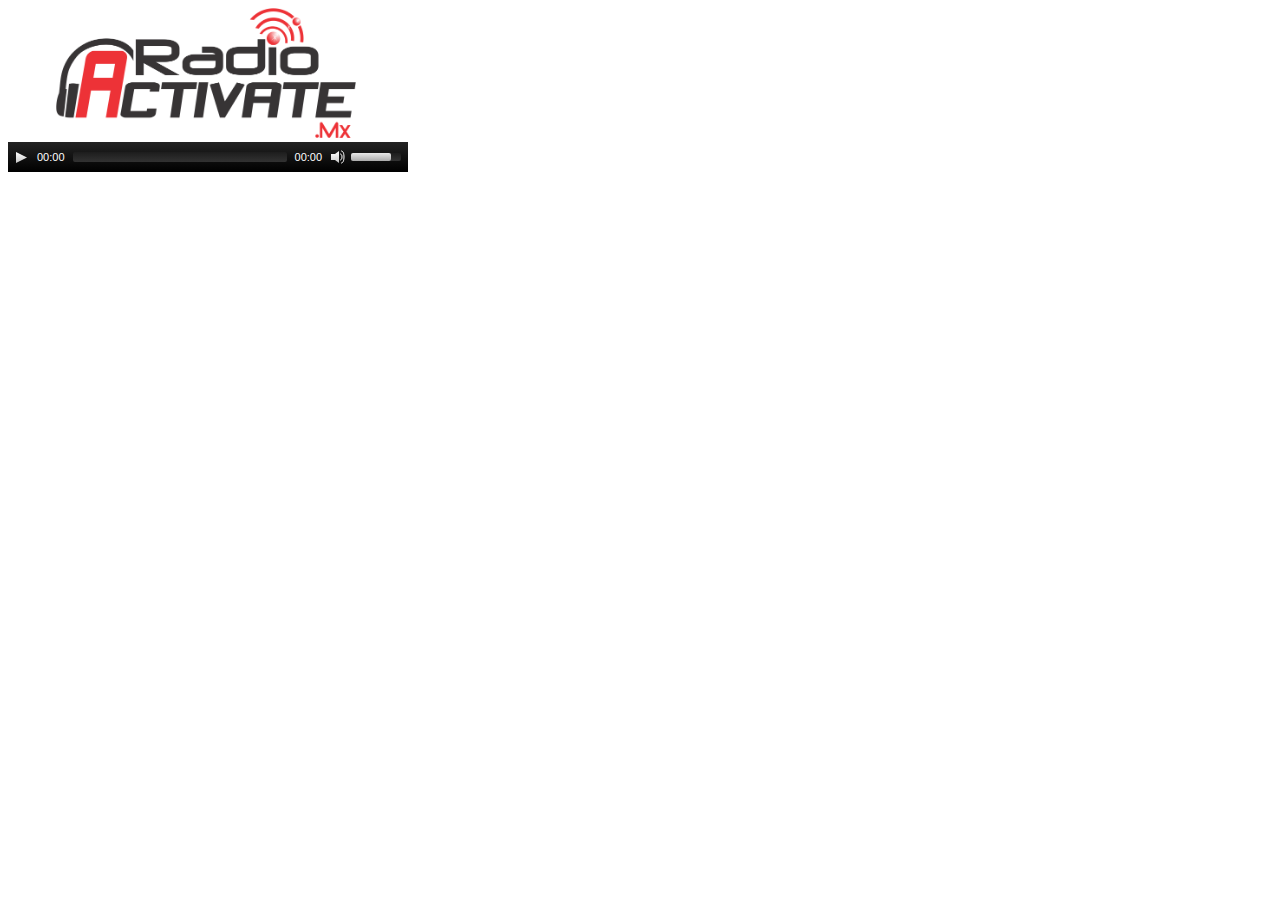
<file: radioplayer/index.html>
<!DOCTYPE html>
<html>
<head>
	<meta http-equiv="Content-Type" content="text/html; charset=utf-8" />
	<title>RadioActivate Radio</title>	
	
	<script src="build/jquery.js"></script>	
	<script src="build/mediaelement-and-player.min.js"></script>
	<link rel="stylesheet" href="build/mediaelementplayer.min.css" />
</head>
<body>
<img src="logo.png" alt="Radioactivate" style="    width: 300px;margin-left: 48px;">
<audio id="player2" src="http://72.249.55.100:9880/;stream.mp3" type="audio/mp3" controls="controls" autoplay>		
</audio>	
<script>
$('audio,video').mediaelementplayer();
</script>
</body>
</html>
</file>
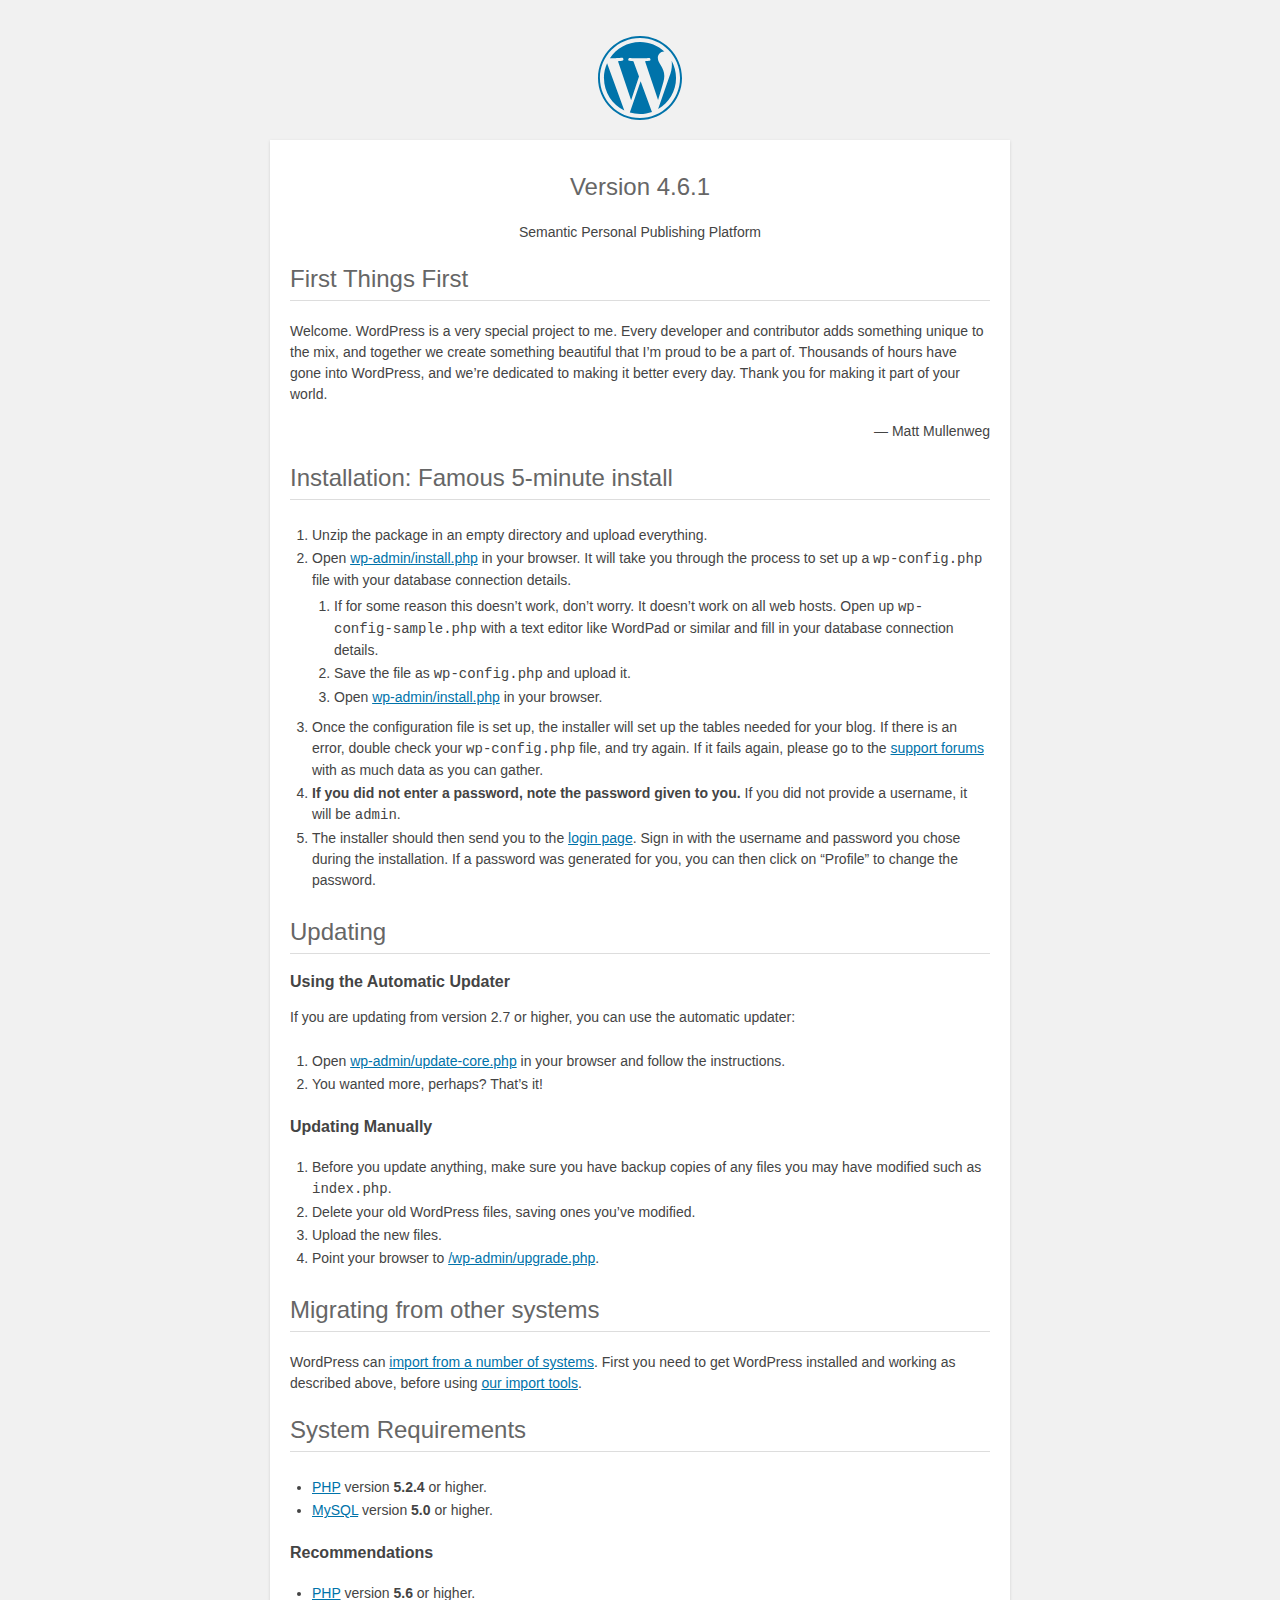
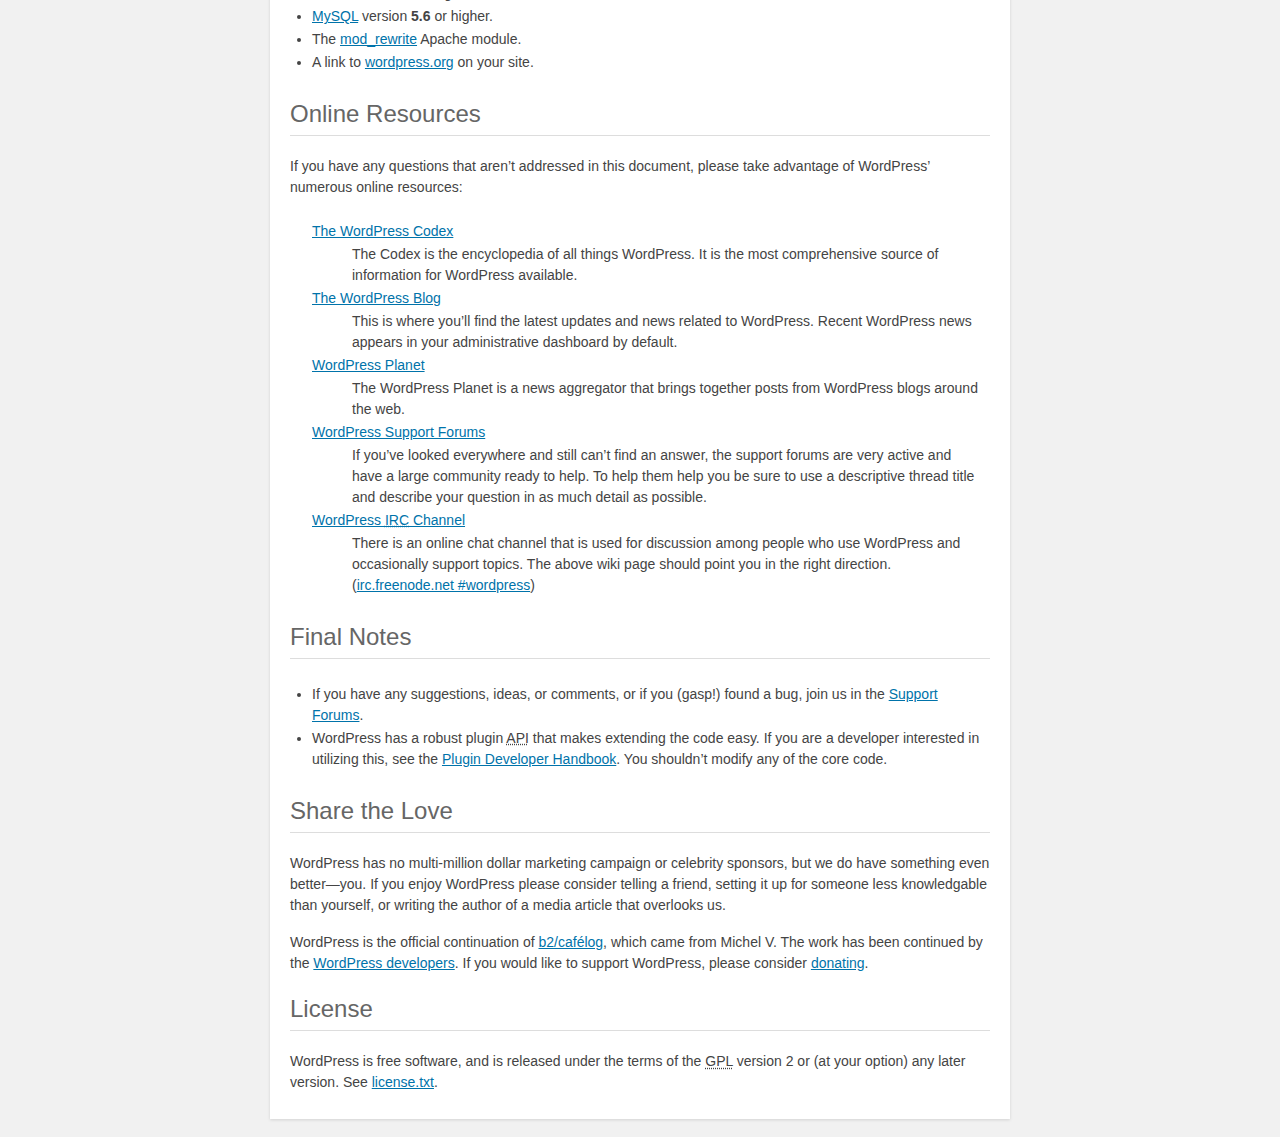
<file: readme.html>
<!DOCTYPE html>
<html>
<head>
	<meta name="viewport" content="width=device-width" />
	<meta http-equiv="Content-Type" content="text/html; charset=utf-8" />
	<title>WordPress &#8250; ReadMe</title>
	<link rel="stylesheet" href="wp-admin/css/install.css?ver=20100228" type="text/css" />
</head>
<body>
<h1 id="logo">
	<a href="https://wordpress.org/"><img alt="WordPress" src="wp-admin/images/wordpress-logo.png" /></a>
	<br /> Version 4.6.1
</h1>
<p style="text-align: center">Semantic Personal Publishing Platform</p>

<h2>First Things First</h2>
<p>Welcome. WordPress is a very special project to me. Every developer and contributor adds something unique to the mix, and together we create something beautiful that I&#8217;m proud to be a part of. Thousands of hours have gone into WordPress, and we&#8217;re dedicated to making it better every day. Thank you for making it part of your world.</p>
<p style="text-align: right">&#8212; Matt Mullenweg</p>

<h2>Installation: Famous 5-minute install</h2>
<ol>
	<li>Unzip the package in an empty directory and upload everything.</li>
	<li>Open <span class="file"><a href="wp-admin/install.php">wp-admin/install.php</a></span> in your browser. It will take you through the process to set up a <code>wp-config.php</code> file with your database connection details.
		<ol>
			<li>If for some reason this doesn&#8217;t work, don&#8217;t worry. It doesn&#8217;t work on all web hosts. Open up <code>wp-config-sample.php</code> with a text editor like WordPad or similar and fill in your database connection details.</li>
			<li>Save the file as <code>wp-config.php</code> and upload it.</li>
			<li>Open <span class="file"><a href="wp-admin/install.php">wp-admin/install.php</a></span> in your browser.</li>
		</ol>
	</li>
	<li>Once the configuration file is set up, the installer will set up the tables needed for your blog. If there is an error, double check your <code>wp-config.php</code> file, and try again. If it fails again, please go to the <a href="https://wordpress.org/support/" title="WordPress support">support forums</a> with as much data as you can gather.</li>
	<li><strong>If you did not enter a password, note the password given to you.</strong> If you did not provide a username, it will be <code>admin</code>.</li>
	<li>The installer should then send you to the <a href="wp-login.php">login page</a>. Sign in with the username and password you chose during the installation. If a password was generated for you, you can then click on &#8220;Profile&#8221; to change the password.</li>
</ol>

<h2>Updating</h2>
<h3>Using the Automatic Updater</h3>
<p>If you are updating from version 2.7 or higher, you can use the automatic updater:</p>
<ol>
	<li>Open <span class="file"><a href="wp-admin/update-core.php">wp-admin/update-core.php</a></span> in your browser and follow the instructions.</li>
	<li>You wanted more, perhaps? That&#8217;s it!</li>
</ol>

<h3>Updating Manually</h3>
<ol>
	<li>Before you update anything, make sure you have backup copies of any files you may have modified such as <code>index.php</code>.</li>
	<li>Delete your old WordPress files, saving ones you&#8217;ve modified.</li>
	<li>Upload the new files.</li>
	<li>Point your browser to <span class="file"><a href="wp-admin/upgrade.php">/wp-admin/upgrade.php</a>.</span></li>
</ol>

<h2>Migrating from other systems</h2>
<p>WordPress can <a href="https://codex.wordpress.org/Importing_Content">import from a number of systems</a>. First you need to get WordPress installed and working as described above, before using <a href="wp-admin/import.php" title="Import to WordPress">our import tools</a>.</p>

<h2>System Requirements</h2>
<ul>
	<li><a href="https://secure.php.net/">PHP</a> version <strong>5.2.4</strong> or higher.</li>
	<li><a href="https://www.mysql.com/">MySQL</a> version <strong>5.0</strong> or higher.</li>
</ul>

<h3>Recommendations</h3>
<ul>
	<li><a href="https://secure.php.net/">PHP</a> version <strong>5.6</strong> or higher.</li>
	<li><a href="https://www.mysql.com/">MySQL</a> version <strong>5.6</strong> or higher.</li>
	<li>The <a href="https://httpd.apache.org/docs/2.2/mod/mod_rewrite.html">mod_rewrite</a> Apache module.</li>
	<li>A link to <a href="https://wordpress.org/">wordpress.org</a> on your site.</li>
</ul>

<h2>Online Resources</h2>
<p>If you have any questions that aren&#8217;t addressed in this document, please take advantage of WordPress&#8217; numerous online resources:</p>
<dl>
	<dt><a href="https://codex.wordpress.org/">The WordPress Codex</a></dt>
		<dd>The Codex is the encyclopedia of all things WordPress. It is the most comprehensive source of information for WordPress available.</dd>
	<dt><a href="https://wordpress.org/news/">The WordPress Blog</a></dt>
		<dd>This is where you&#8217;ll find the latest updates and news related to WordPress. Recent WordPress news appears in your administrative dashboard by default.</dd>
	<dt><a href="https://planet.wordpress.org/">WordPress Planet</a></dt>
		<dd>The WordPress Planet is a news aggregator that brings together posts from WordPress blogs around the web.</dd>
	<dt><a href="https://wordpress.org/support/">WordPress Support Forums</a></dt>
		<dd>If you&#8217;ve looked everywhere and still can&#8217;t find an answer, the support forums are very active and have a large community ready to help. To help them help you be sure to use a descriptive thread title and describe your question in as much detail as possible.</dd>
	<dt><a href="https://codex.wordpress.org/IRC">WordPress <abbr title="Internet Relay Chat">IRC</abbr> Channel</a></dt>
		<dd>There is an online chat channel that is used for discussion among people who use WordPress and occasionally support topics. The above wiki page should point you in the right direction. (<a href="irc://irc.freenode.net/wordpress">irc.freenode.net #wordpress</a>)</dd>
</dl>

<h2>Final Notes</h2>
<ul>
	<li>If you have any suggestions, ideas, or comments, or if you (gasp!) found a bug, join us in the <a href="https://wordpress.org/support/">Support Forums</a>.</li>
	<li>WordPress has a robust plugin <abbr title="application programming interface">API</abbr> that makes extending the code easy. If you are a developer interested in utilizing this, see the <a href="https://developer.wordpress.org/plugins/">Plugin Developer Handbook</a>. You shouldn&#8217;t modify any of the core code.</li>
</ul>

<h2>Share the Love</h2>
<p>WordPress has no multi-million dollar marketing campaign or celebrity sponsors, but we do have something even better&#8212;you. If you enjoy WordPress please consider telling a friend, setting it up for someone less knowledgable than yourself, or writing the author of a media article that overlooks us.</p>

<p>WordPress is the official continuation of <a href="http://cafelog.com/">b2/caf&#233;log</a>, which came from Michel V. The work has been continued by the <a href="https://wordpress.org/about/">WordPress developers</a>. If you would like to support WordPress, please consider <a href="https://wordpress.org/donate/" title="Donate to WordPress">donating</a>.</p>

<h2>License</h2>
<p>WordPress is free software, and is released under the terms of the <abbr title="GNU General Public License">GPL</abbr> version 2 or (at your option) any later version. See <a href="license.txt">license.txt</a>.</p>

</body>
</html>
</file>
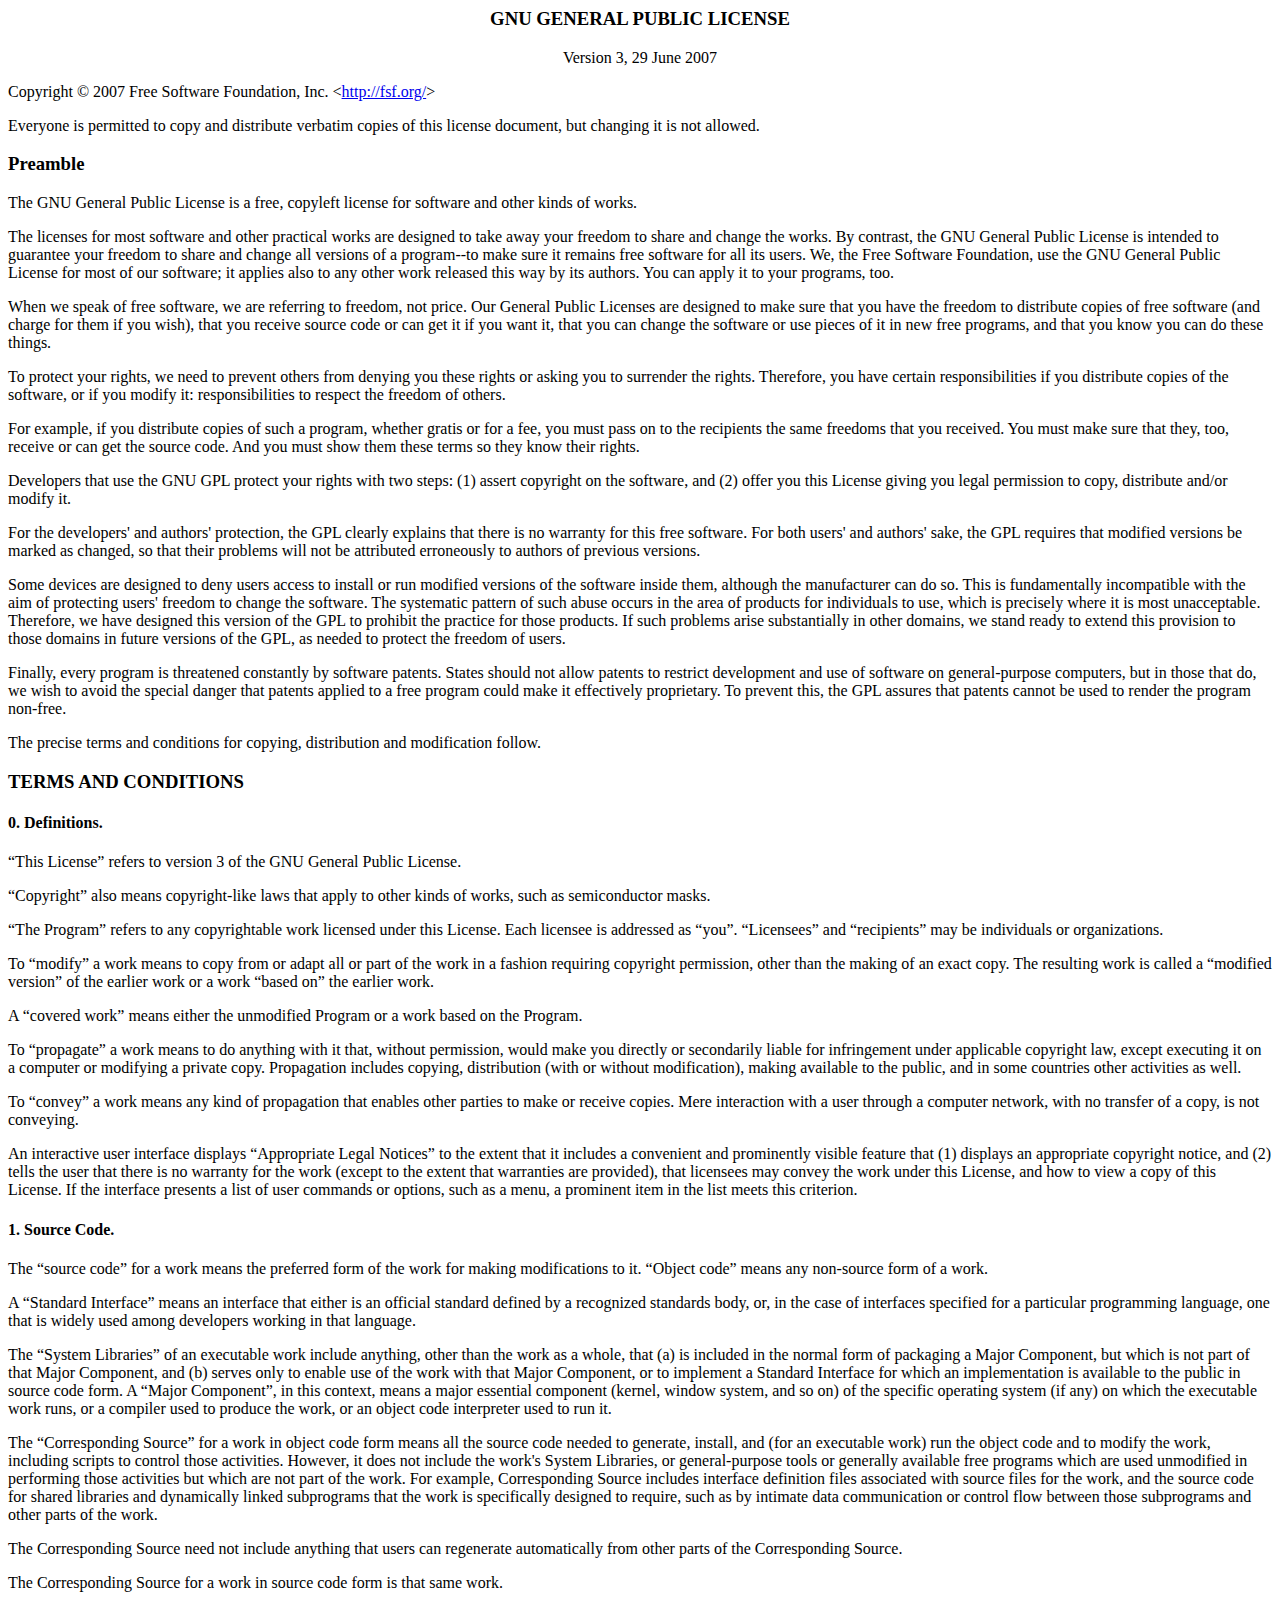
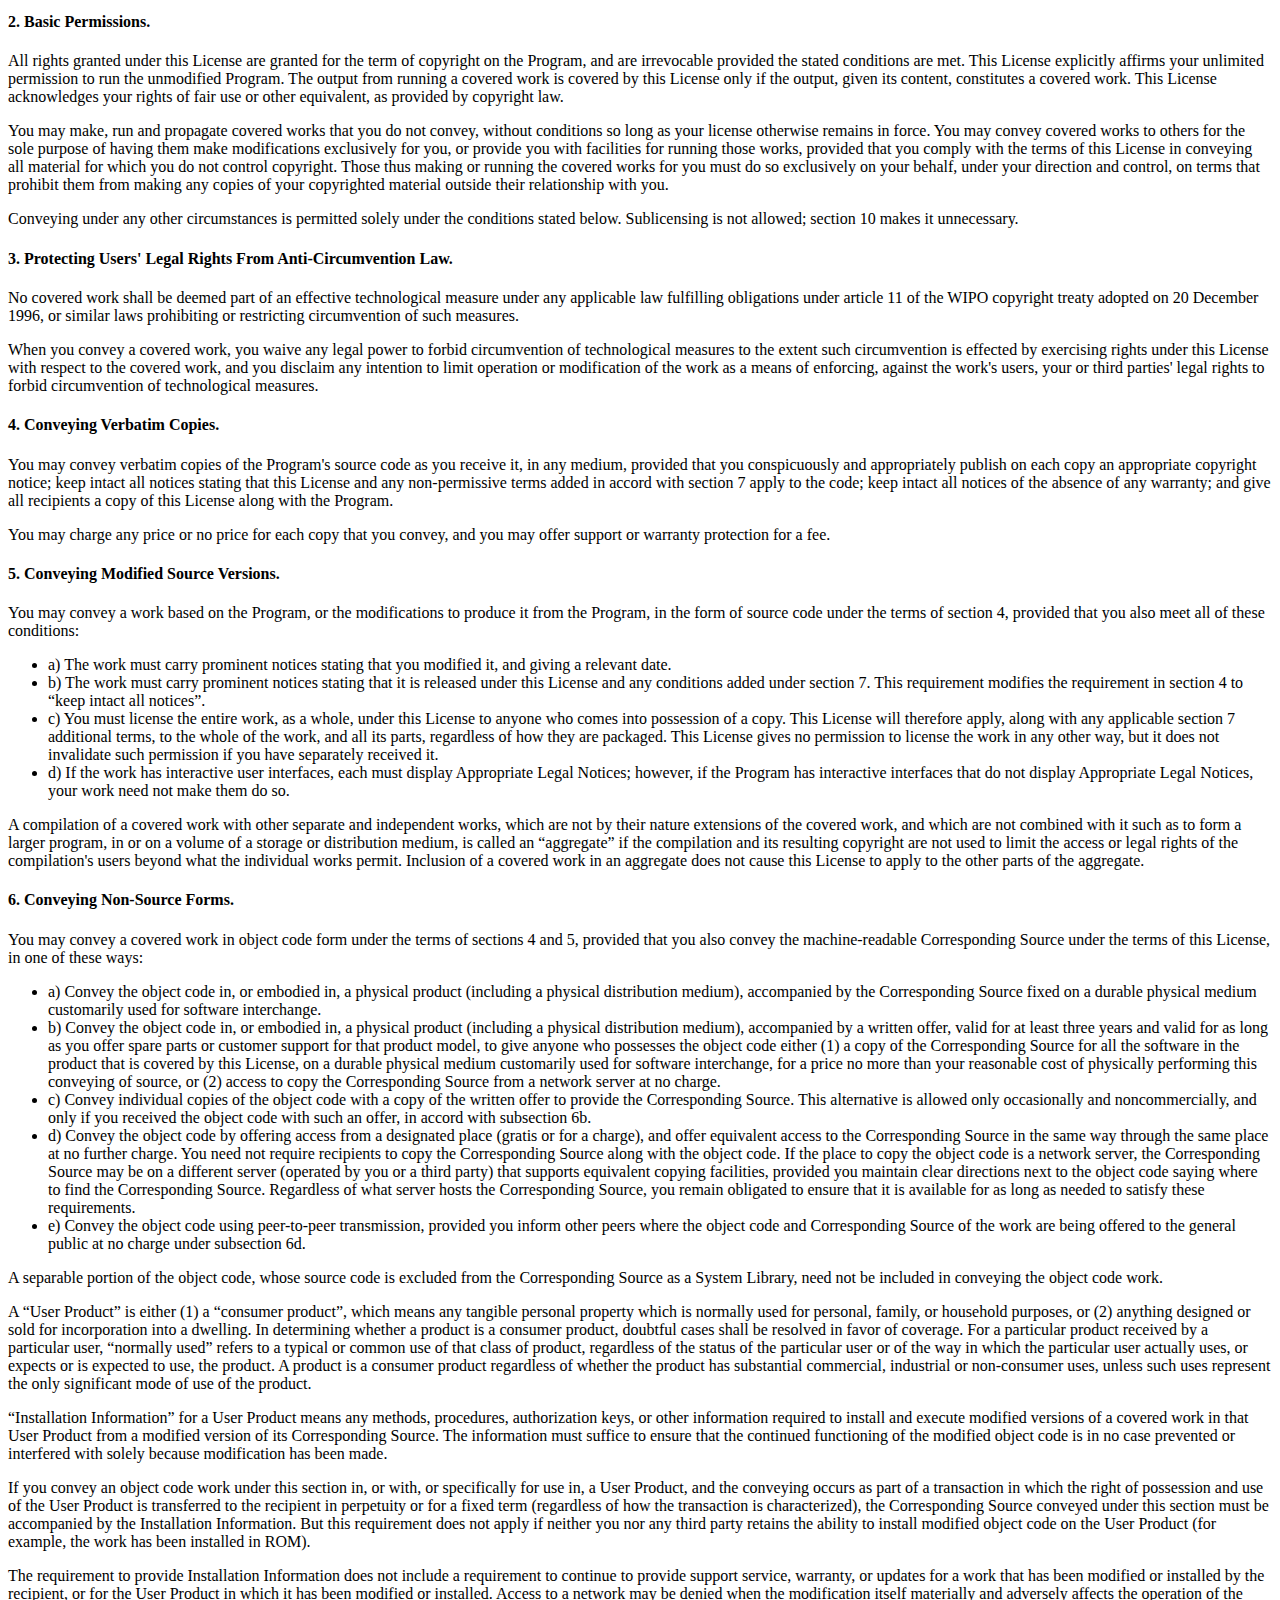
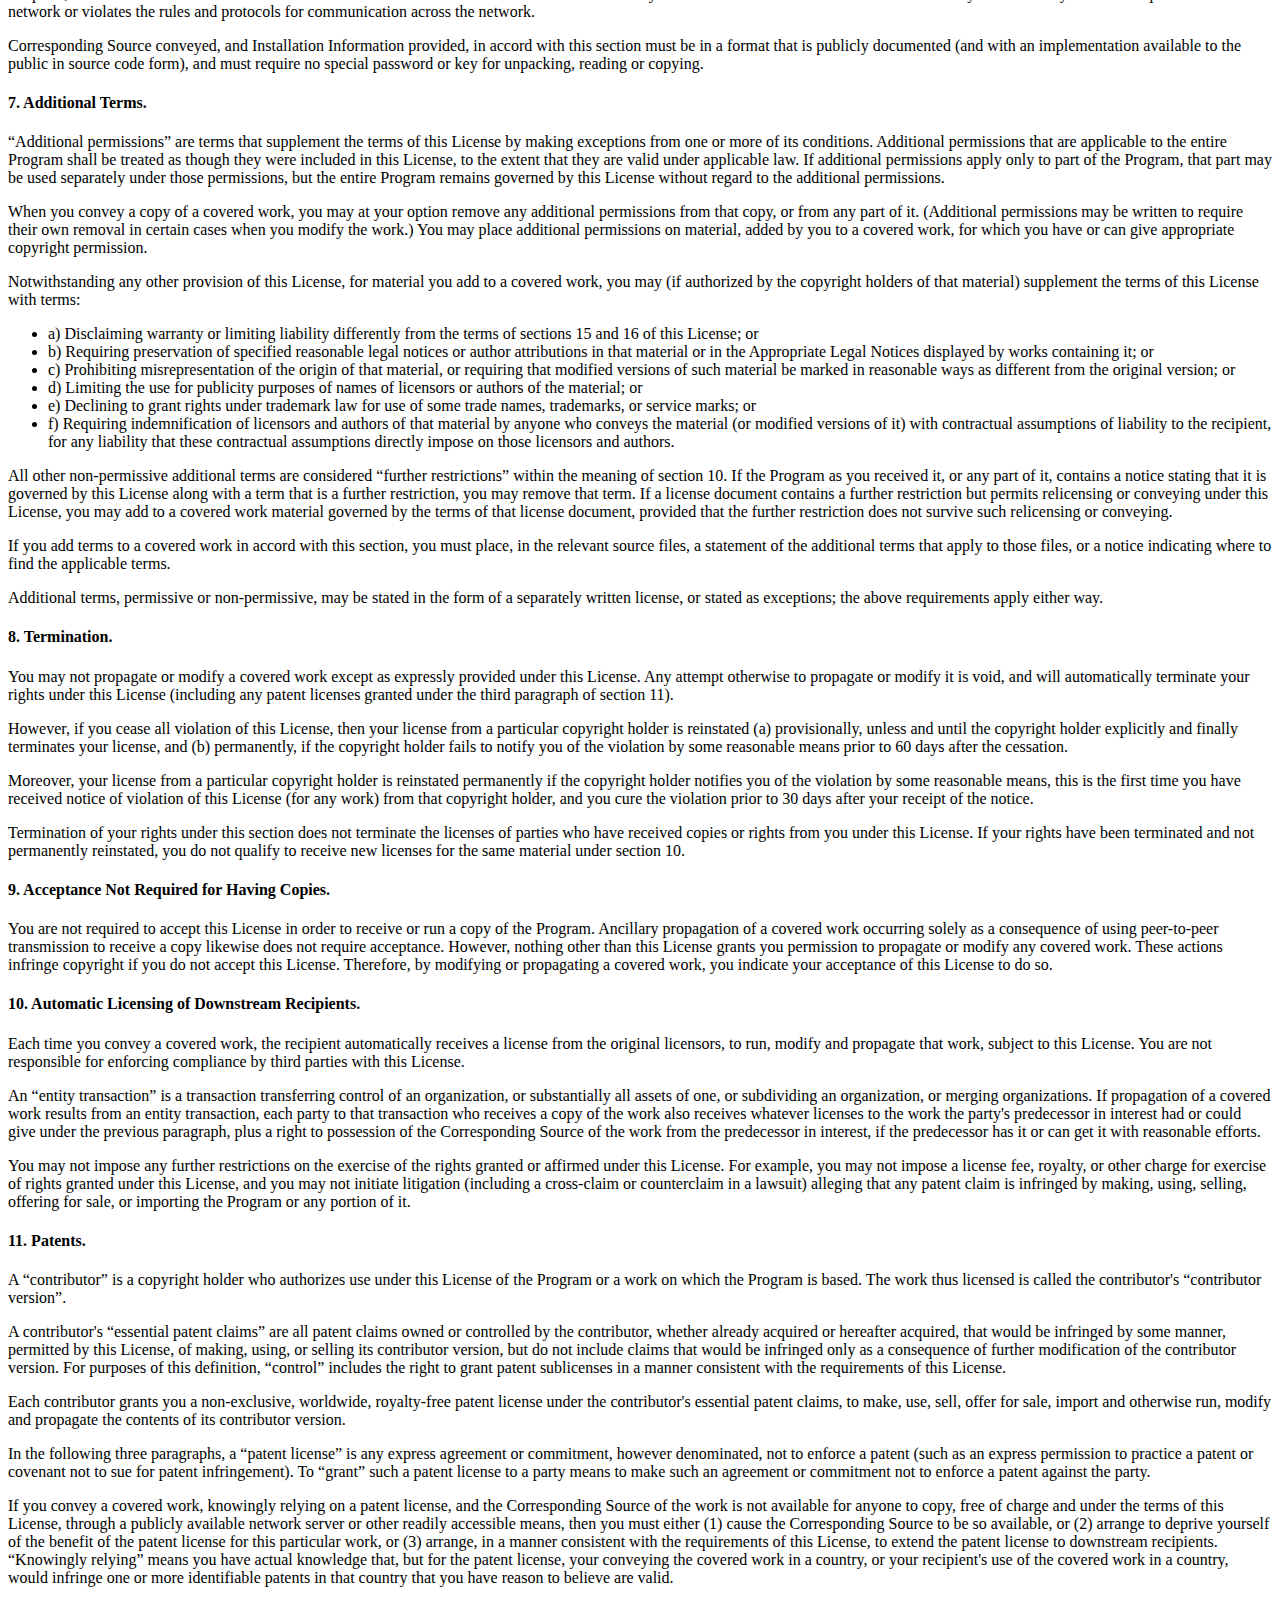
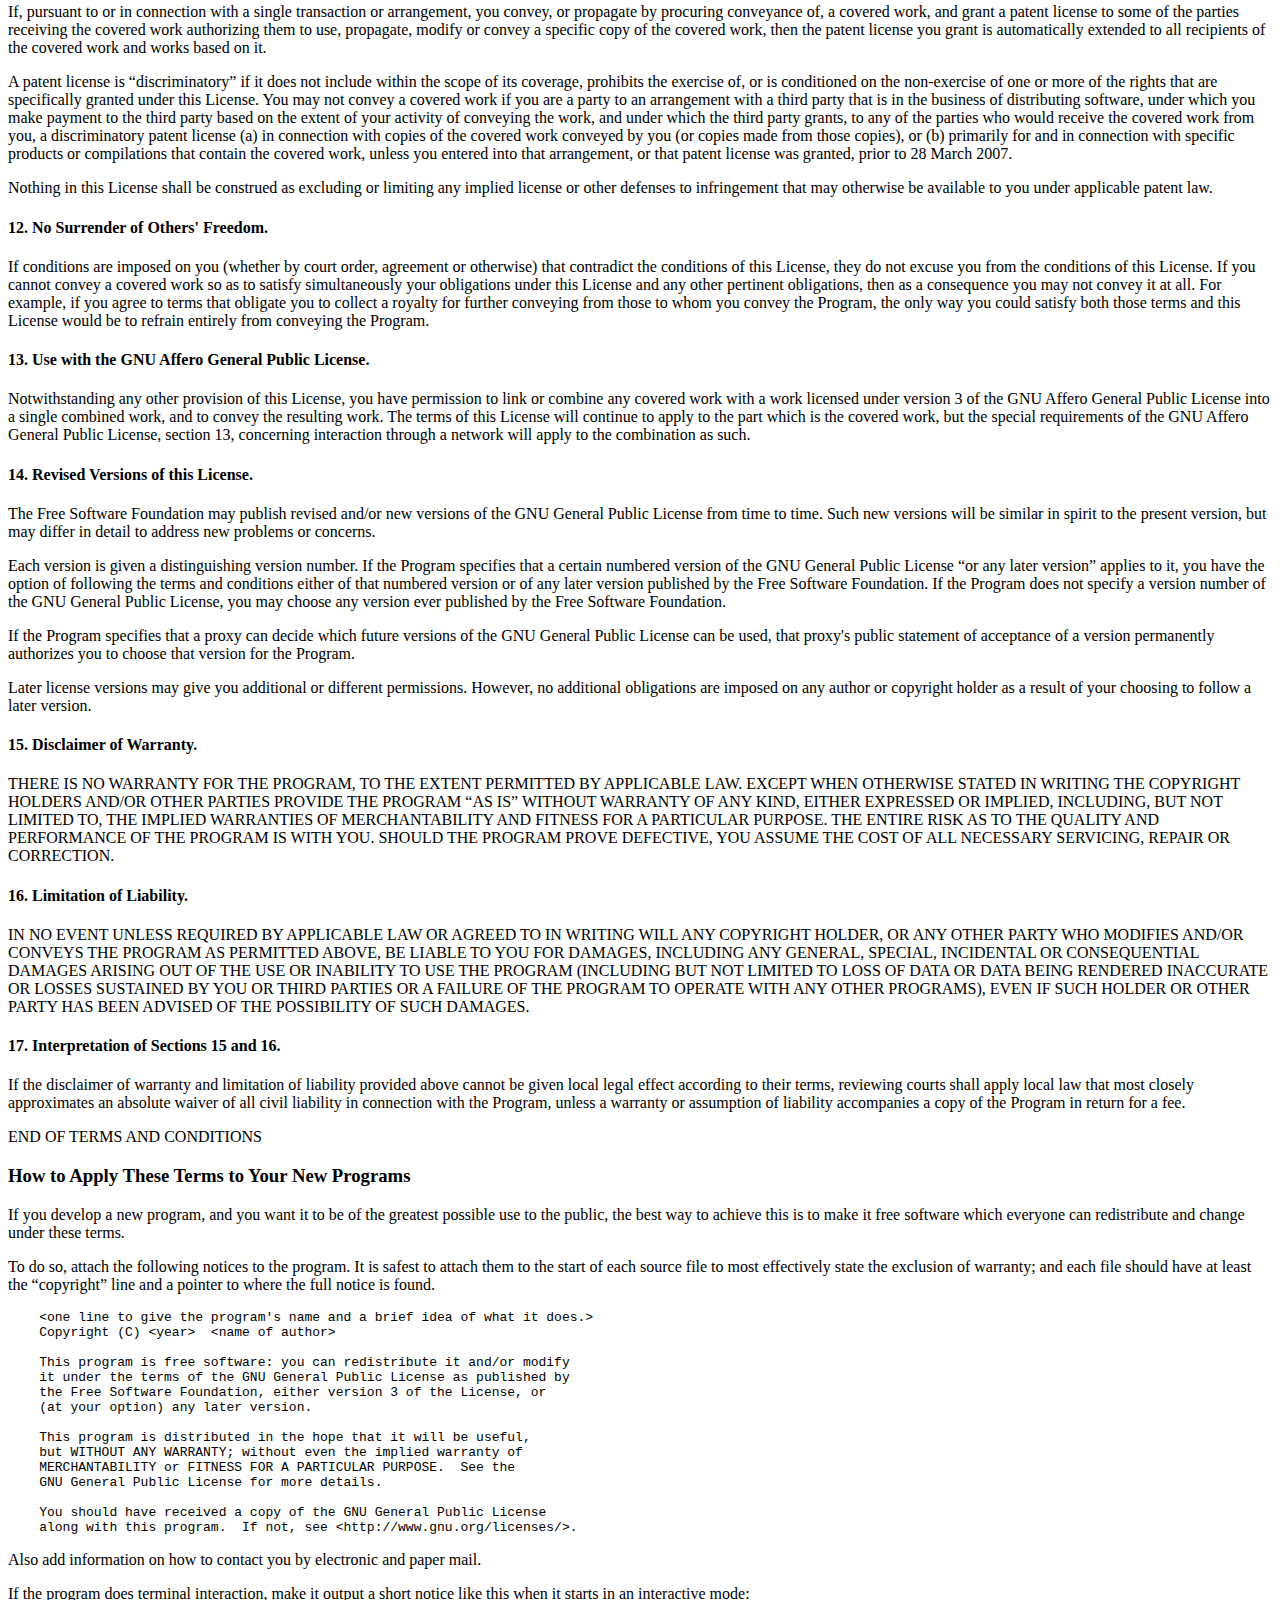
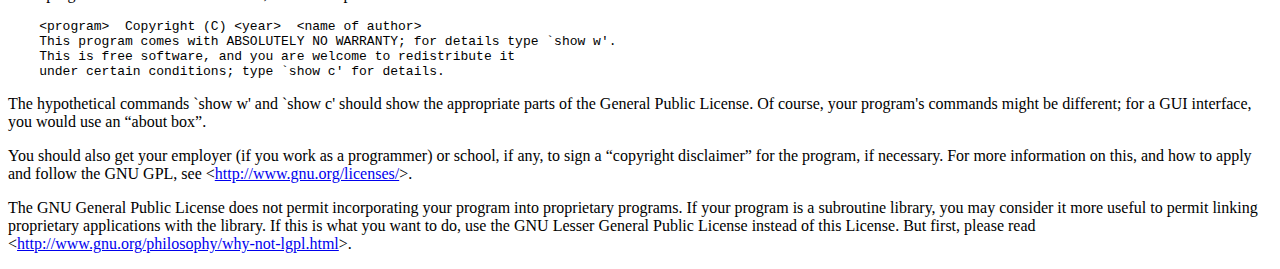
<file: wp-content/plugins/infinite-scroll/license.html>
<!DOCTYPE html PUBLIC "-//W3C//DTD HTML 4.01 Transitional//EN">

<html><head>
 <meta http-equiv="Content-Type" content="text/html; charset=utf-8">
 <title>GNU General Public License v3.0 - GNU Project - Free Software Foundation (FSF)</title>
 <link rel="alternate" type="application/rdf+xml"
       href="http://www.gnu.org/licenses/gpl-3.0.rdf" /> 
</head>
<body>
<h3 style="text-align: center;">GNU GENERAL PUBLIC LICENSE</h3>
<p style="text-align: center;">Version 3, 29 June 2007</p>

<p>Copyright &copy; 2007 Free Software Foundation, Inc.
 &lt;<a href="http://fsf.org/">http://fsf.org/</a>&gt;</p><p>
 Everyone is permitted to copy and distribute verbatim copies
 of this license document, but changing it is not allowed.</p>

<h3><a name="preamble"></a>Preamble</h3>

<p>The GNU General Public License is a free, copyleft license for
software and other kinds of works.</p>

<p>The licenses for most software and other practical works are designed
to take away your freedom to share and change the works.  By contrast,
the GNU General Public License is intended to guarantee your freedom to
share and change all versions of a program--to make sure it remains free
software for all its users.  We, the Free Software Foundation, use the
GNU General Public License for most of our software; it applies also to
any other work released this way by its authors.  You can apply it to
your programs, too.</p>

<p>When we speak of free software, we are referring to freedom, not
price.  Our General Public Licenses are designed to make sure that you
have the freedom to distribute copies of free software (and charge for
them if you wish), that you receive source code or can get it if you
want it, that you can change the software or use pieces of it in new
free programs, and that you know you can do these things.</p>

<p>To protect your rights, we need to prevent others from denying you
these rights or asking you to surrender the rights.  Therefore, you have
certain responsibilities if you distribute copies of the software, or if
you modify it: responsibilities to respect the freedom of others.</p>

<p>For example, if you distribute copies of such a program, whether
gratis or for a fee, you must pass on to the recipients the same
freedoms that you received.  You must make sure that they, too, receive
or can get the source code.  And you must show them these terms so they
know their rights.</p>

<p>Developers that use the GNU GPL protect your rights with two steps:
(1) assert copyright on the software, and (2) offer you this License
giving you legal permission to copy, distribute and/or modify it.</p>

<p>For the developers' and authors' protection, the GPL clearly explains
that there is no warranty for this free software.  For both users' and
authors' sake, the GPL requires that modified versions be marked as
changed, so that their problems will not be attributed erroneously to
authors of previous versions.</p>

<p>Some devices are designed to deny users access to install or run
modified versions of the software inside them, although the manufacturer
can do so.  This is fundamentally incompatible with the aim of
protecting users' freedom to change the software.  The systematic
pattern of such abuse occurs in the area of products for individuals to
use, which is precisely where it is most unacceptable.  Therefore, we
have designed this version of the GPL to prohibit the practice for those
products.  If such problems arise substantially in other domains, we
stand ready to extend this provision to those domains in future versions
of the GPL, as needed to protect the freedom of users.</p>

<p>Finally, every program is threatened constantly by software patents.
States should not allow patents to restrict development and use of
software on general-purpose computers, but in those that do, we wish to
avoid the special danger that patents applied to a free program could
make it effectively proprietary.  To prevent this, the GPL assures that
patents cannot be used to render the program non-free.</p>

<p>The precise terms and conditions for copying, distribution and
modification follow.</p>

<h3><a name="terms"></a>TERMS AND CONDITIONS</h3>

<h4><a name="section0"></a>0. Definitions.</h4>

<p>&ldquo;This License&rdquo; refers to version 3 of the GNU General Public License.</p>

<p>&ldquo;Copyright&rdquo; also means copyright-like laws that apply to other kinds of
works, such as semiconductor masks.</p>
 
<p>&ldquo;The Program&rdquo; refers to any copyrightable work licensed under this
License.  Each licensee is addressed as &ldquo;you&rdquo;.  &ldquo;Licensees&rdquo; and
&ldquo;recipients&rdquo; may be individuals or organizations.</p>

<p>To &ldquo;modify&rdquo; a work means to copy from or adapt all or part of the work
in a fashion requiring copyright permission, other than the making of an
exact copy.  The resulting work is called a &ldquo;modified version&rdquo; of the
earlier work or a work &ldquo;based on&rdquo; the earlier work.</p>

<p>A &ldquo;covered work&rdquo; means either the unmodified Program or a work based
on the Program.</p>

<p>To &ldquo;propagate&rdquo; a work means to do anything with it that, without
permission, would make you directly or secondarily liable for
infringement under applicable copyright law, except executing it on a
computer or modifying a private copy.  Propagation includes copying,
distribution (with or without modification), making available to the
public, and in some countries other activities as well.</p>

<p>To &ldquo;convey&rdquo; a work means any kind of propagation that enables other
parties to make or receive copies.  Mere interaction with a user through
a computer network, with no transfer of a copy, is not conveying.</p>

<p>An interactive user interface displays &ldquo;Appropriate Legal Notices&rdquo;
to the extent that it includes a convenient and prominently visible
feature that (1) displays an appropriate copyright notice, and (2)
tells the user that there is no warranty for the work (except to the
extent that warranties are provided), that licensees may convey the
work under this License, and how to view a copy of this License.  If
the interface presents a list of user commands or options, such as a
menu, a prominent item in the list meets this criterion.</p>

<h4><a name="section1"></a>1. Source Code.</h4>

<p>The &ldquo;source code&rdquo; for a work means the preferred form of the work
for making modifications to it.  &ldquo;Object code&rdquo; means any non-source
form of a work.</p>

<p>A &ldquo;Standard Interface&rdquo; means an interface that either is an official
standard defined by a recognized standards body, or, in the case of
interfaces specified for a particular programming language, one that
is widely used among developers working in that language.</p>

<p>The &ldquo;System Libraries&rdquo; of an executable work include anything, other
than the work as a whole, that (a) is included in the normal form of
packaging a Major Component, but which is not part of that Major
Component, and (b) serves only to enable use of the work with that
Major Component, or to implement a Standard Interface for which an
implementation is available to the public in source code form.  A
&ldquo;Major Component&rdquo;, in this context, means a major essential component
(kernel, window system, and so on) of the specific operating system
(if any) on which the executable work runs, or a compiler used to
produce the work, or an object code interpreter used to run it.</p>

<p>The &ldquo;Corresponding Source&rdquo; for a work in object code form means all
the source code needed to generate, install, and (for an executable
work) run the object code and to modify the work, including scripts to
control those activities.  However, it does not include the work's
System Libraries, or general-purpose tools or generally available free
programs which are used unmodified in performing those activities but
which are not part of the work.  For example, Corresponding Source
includes interface definition files associated with source files for
the work, and the source code for shared libraries and dynamically
linked subprograms that the work is specifically designed to require,
such as by intimate data communication or control flow between those
subprograms and other parts of the work.</p>

<p>The Corresponding Source need not include anything that users
can regenerate automatically from other parts of the Corresponding
Source.</p>

<p>The Corresponding Source for a work in source code form is that
same work.</p>

<h4><a name="section2"></a>2. Basic Permissions.</h4>

<p>All rights granted under this License are granted for the term of
copyright on the Program, and are irrevocable provided the stated
conditions are met.  This License explicitly affirms your unlimited
permission to run the unmodified Program.  The output from running a
covered work is covered by this License only if the output, given its
content, constitutes a covered work.  This License acknowledges your
rights of fair use or other equivalent, as provided by copyright law.</p>

<p>You may make, run and propagate covered works that you do not
convey, without conditions so long as your license otherwise remains
in force.  You may convey covered works to others for the sole purpose
of having them make modifications exclusively for you, or provide you
with facilities for running those works, provided that you comply with
the terms of this License in conveying all material for which you do
not control copyright.  Those thus making or running the covered works
for you must do so exclusively on your behalf, under your direction
and control, on terms that prohibit them from making any copies of
your copyrighted material outside their relationship with you.</p>

<p>Conveying under any other circumstances is permitted solely under
the conditions stated below.  Sublicensing is not allowed; section 10
makes it unnecessary.</p>

<h4><a name="section3"></a>3. Protecting Users' Legal Rights From Anti-Circumvention Law.</h4>

<p>No covered work shall be deemed part of an effective technological
measure under any applicable law fulfilling obligations under article
11 of the WIPO copyright treaty adopted on 20 December 1996, or
similar laws prohibiting or restricting circumvention of such
measures.</p>

<p>When you convey a covered work, you waive any legal power to forbid
circumvention of technological measures to the extent such circumvention
is effected by exercising rights under this License with respect to
the covered work, and you disclaim any intention to limit operation or
modification of the work as a means of enforcing, against the work's
users, your or third parties' legal rights to forbid circumvention of
technological measures.</p>

<h4><a name="section4"></a>4. Conveying Verbatim Copies.</h4>

<p>You may convey verbatim copies of the Program's source code as you
receive it, in any medium, provided that you conspicuously and
appropriately publish on each copy an appropriate copyright notice;
keep intact all notices stating that this License and any
non-permissive terms added in accord with section 7 apply to the code;
keep intact all notices of the absence of any warranty; and give all
recipients a copy of this License along with the Program.</p>

<p>You may charge any price or no price for each copy that you convey,
and you may offer support or warranty protection for a fee.</p>

<h4><a name="section5"></a>5. Conveying Modified Source Versions.</h4>

<p>You may convey a work based on the Program, or the modifications to
produce it from the Program, in the form of source code under the
terms of section 4, provided that you also meet all of these conditions:</p>

<ul>
<li>a) The work must carry prominent notices stating that you modified
    it, and giving a relevant date.</li>

<li>b) The work must carry prominent notices stating that it is
    released under this License and any conditions added under section
    7.  This requirement modifies the requirement in section 4 to
    &ldquo;keep intact all notices&rdquo;.</li>

<li>c) You must license the entire work, as a whole, under this
    License to anyone who comes into possession of a copy.  This
    License will therefore apply, along with any applicable section 7
    additional terms, to the whole of the work, and all its parts,
    regardless of how they are packaged.  This License gives no
    permission to license the work in any other way, but it does not
    invalidate such permission if you have separately received it.</li>

<li>d) If the work has interactive user interfaces, each must display
    Appropriate Legal Notices; however, if the Program has interactive
    interfaces that do not display Appropriate Legal Notices, your
    work need not make them do so.</li>
</ul>

<p>A compilation of a covered work with other separate and independent
works, which are not by their nature extensions of the covered work,
and which are not combined with it such as to form a larger program,
in or on a volume of a storage or distribution medium, is called an
&ldquo;aggregate&rdquo; if the compilation and its resulting copyright are not
used to limit the access or legal rights of the compilation's users
beyond what the individual works permit.  Inclusion of a covered work
in an aggregate does not cause this License to apply to the other
parts of the aggregate.</p>

<h4><a name="section6"></a>6. Conveying Non-Source Forms.</h4>

<p>You may convey a covered work in object code form under the terms
of sections 4 and 5, provided that you also convey the
machine-readable Corresponding Source under the terms of this License,
in one of these ways:</p>

<ul>
<li>a) Convey the object code in, or embodied in, a physical product
    (including a physical distribution medium), accompanied by the
    Corresponding Source fixed on a durable physical medium
    customarily used for software interchange.</li>

<li>b) Convey the object code in, or embodied in, a physical product
    (including a physical distribution medium), accompanied by a
    written offer, valid for at least three years and valid for as
    long as you offer spare parts or customer support for that product
    model, to give anyone who possesses the object code either (1) a
    copy of the Corresponding Source for all the software in the
    product that is covered by this License, on a durable physical
    medium customarily used for software interchange, for a price no
    more than your reasonable cost of physically performing this
    conveying of source, or (2) access to copy the
    Corresponding Source from a network server at no charge.</li>

<li>c) Convey individual copies of the object code with a copy of the
    written offer to provide the Corresponding Source.  This
    alternative is allowed only occasionally and noncommercially, and
    only if you received the object code with such an offer, in accord
    with subsection 6b.</li>

<li>d) Convey the object code by offering access from a designated
    place (gratis or for a charge), and offer equivalent access to the
    Corresponding Source in the same way through the same place at no
    further charge.  You need not require recipients to copy the
    Corresponding Source along with the object code.  If the place to
    copy the object code is a network server, the Corresponding Source
    may be on a different server (operated by you or a third party)
    that supports equivalent copying facilities, provided you maintain
    clear directions next to the object code saying where to find the
    Corresponding Source.  Regardless of what server hosts the
    Corresponding Source, you remain obligated to ensure that it is
    available for as long as needed to satisfy these requirements.</li>

<li>e) Convey the object code using peer-to-peer transmission, provided
    you inform other peers where the object code and Corresponding
    Source of the work are being offered to the general public at no
    charge under subsection 6d.</li>
</ul>

<p>A separable portion of the object code, whose source code is excluded
from the Corresponding Source as a System Library, need not be
included in conveying the object code work.</p>

<p>A &ldquo;User Product&rdquo; is either (1) a &ldquo;consumer product&rdquo;, which means any
tangible personal property which is normally used for personal, family,
or household purposes, or (2) anything designed or sold for incorporation
into a dwelling.  In determining whether a product is a consumer product,
doubtful cases shall be resolved in favor of coverage.  For a particular
product received by a particular user, &ldquo;normally used&rdquo; refers to a
typical or common use of that class of product, regardless of the status
of the particular user or of the way in which the particular user
actually uses, or expects or is expected to use, the product.  A product
is a consumer product regardless of whether the product has substantial
commercial, industrial or non-consumer uses, unless such uses represent
the only significant mode of use of the product.</p>

<p>&ldquo;Installation Information&rdquo; for a User Product means any methods,
procedures, authorization keys, or other information required to install
and execute modified versions of a covered work in that User Product from
a modified version of its Corresponding Source.  The information must
suffice to ensure that the continued functioning of the modified object
code is in no case prevented or interfered with solely because
modification has been made.</p>

<p>If you convey an object code work under this section in, or with, or
specifically for use in, a User Product, and the conveying occurs as
part of a transaction in which the right of possession and use of the
User Product is transferred to the recipient in perpetuity or for a
fixed term (regardless of how the transaction is characterized), the
Corresponding Source conveyed under this section must be accompanied
by the Installation Information.  But this requirement does not apply
if neither you nor any third party retains the ability to install
modified object code on the User Product (for example, the work has
been installed in ROM).</p>

<p>The requirement to provide Installation Information does not include a
requirement to continue to provide support service, warranty, or updates
for a work that has been modified or installed by the recipient, or for
the User Product in which it has been modified or installed.  Access to a
network may be denied when the modification itself materially and
adversely affects the operation of the network or violates the rules and
protocols for communication across the network.</p>

<p>Corresponding Source conveyed, and Installation Information provided,
in accord with this section must be in a format that is publicly
documented (and with an implementation available to the public in
source code form), and must require no special password or key for
unpacking, reading or copying.</p>

<h4><a name="section7"></a>7. Additional Terms.</h4>

<p>&ldquo;Additional permissions&rdquo; are terms that supplement the terms of this
License by making exceptions from one or more of its conditions.
Additional permissions that are applicable to the entire Program shall
be treated as though they were included in this License, to the extent
that they are valid under applicable law.  If additional permissions
apply only to part of the Program, that part may be used separately
under those permissions, but the entire Program remains governed by
this License without regard to the additional permissions.</p>

<p>When you convey a copy of a covered work, you may at your option
remove any additional permissions from that copy, or from any part of
it.  (Additional permissions may be written to require their own
removal in certain cases when you modify the work.)  You may place
additional permissions on material, added by you to a covered work,
for which you have or can give appropriate copyright permission.</p>

<p>Notwithstanding any other provision of this License, for material you
add to a covered work, you may (if authorized by the copyright holders of
that material) supplement the terms of this License with terms:</p>

<ul>
<li>a) Disclaiming warranty or limiting liability differently from the
    terms of sections 15 and 16 of this License; or</li>

<li>b) Requiring preservation of specified reasonable legal notices or
    author attributions in that material or in the Appropriate Legal
    Notices displayed by works containing it; or</li>

<li>c) Prohibiting misrepresentation of the origin of that material, or
    requiring that modified versions of such material be marked in
    reasonable ways as different from the original version; or</li>

<li>d) Limiting the use for publicity purposes of names of licensors or
    authors of the material; or</li>

<li>e) Declining to grant rights under trademark law for use of some
    trade names, trademarks, or service marks; or</li>

<li>f) Requiring indemnification of licensors and authors of that
    material by anyone who conveys the material (or modified versions of
    it) with contractual assumptions of liability to the recipient, for
    any liability that these contractual assumptions directly impose on
    those licensors and authors.</li>
</ul>

<p>All other non-permissive additional terms are considered &ldquo;further
restrictions&rdquo; within the meaning of section 10.  If the Program as you
received it, or any part of it, contains a notice stating that it is
governed by this License along with a term that is a further
restriction, you may remove that term.  If a license document contains
a further restriction but permits relicensing or conveying under this
License, you may add to a covered work material governed by the terms
of that license document, provided that the further restriction does
not survive such relicensing or conveying.</p>

<p>If you add terms to a covered work in accord with this section, you
must place, in the relevant source files, a statement of the
additional terms that apply to those files, or a notice indicating
where to find the applicable terms.</p>

<p>Additional terms, permissive or non-permissive, may be stated in the
form of a separately written license, or stated as exceptions;
the above requirements apply either way.</p>

<h4><a name="section8"></a>8. Termination.</h4>

<p>You may not propagate or modify a covered work except as expressly
provided under this License.  Any attempt otherwise to propagate or
modify it is void, and will automatically terminate your rights under
this License (including any patent licenses granted under the third
paragraph of section 11).</p>

<p>However, if you cease all violation of this License, then your
license from a particular copyright holder is reinstated (a)
provisionally, unless and until the copyright holder explicitly and
finally terminates your license, and (b) permanently, if the copyright
holder fails to notify you of the violation by some reasonable means
prior to 60 days after the cessation.</p>

<p>Moreover, your license from a particular copyright holder is
reinstated permanently if the copyright holder notifies you of the
violation by some reasonable means, this is the first time you have
received notice of violation of this License (for any work) from that
copyright holder, and you cure the violation prior to 30 days after
your receipt of the notice.</p>

<p>Termination of your rights under this section does not terminate the
licenses of parties who have received copies or rights from you under
this License.  If your rights have been terminated and not permanently
reinstated, you do not qualify to receive new licenses for the same
material under section 10.</p>

<h4><a name="section9"></a>9. Acceptance Not Required for Having Copies.</h4>

<p>You are not required to accept this License in order to receive or
run a copy of the Program.  Ancillary propagation of a covered work
occurring solely as a consequence of using peer-to-peer transmission
to receive a copy likewise does not require acceptance.  However,
nothing other than this License grants you permission to propagate or
modify any covered work.  These actions infringe copyright if you do
not accept this License.  Therefore, by modifying or propagating a
covered work, you indicate your acceptance of this License to do so.</p>

<h4><a name="section10"></a>10. Automatic Licensing of Downstream Recipients.</h4>

<p>Each time you convey a covered work, the recipient automatically
receives a license from the original licensors, to run, modify and
propagate that work, subject to this License.  You are not responsible
for enforcing compliance by third parties with this License.</p>

<p>An &ldquo;entity transaction&rdquo; is a transaction transferring control of an
organization, or substantially all assets of one, or subdividing an
organization, or merging organizations.  If propagation of a covered
work results from an entity transaction, each party to that
transaction who receives a copy of the work also receives whatever
licenses to the work the party's predecessor in interest had or could
give under the previous paragraph, plus a right to possession of the
Corresponding Source of the work from the predecessor in interest, if
the predecessor has it or can get it with reasonable efforts.</p>

<p>You may not impose any further restrictions on the exercise of the
rights granted or affirmed under this License.  For example, you may
not impose a license fee, royalty, or other charge for exercise of
rights granted under this License, and you may not initiate litigation
(including a cross-claim or counterclaim in a lawsuit) alleging that
any patent claim is infringed by making, using, selling, offering for
sale, or importing the Program or any portion of it.</p>

<h4><a name="section11"></a>11. Patents.</h4>

<p>A &ldquo;contributor&rdquo; is a copyright holder who authorizes use under this
License of the Program or a work on which the Program is based.  The
work thus licensed is called the contributor's &ldquo;contributor version&rdquo;.</p>

<p>A contributor's &ldquo;essential patent claims&rdquo; are all patent claims
owned or controlled by the contributor, whether already acquired or
hereafter acquired, that would be infringed by some manner, permitted
by this License, of making, using, or selling its contributor version,
but do not include claims that would be infringed only as a
consequence of further modification of the contributor version.  For
purposes of this definition, &ldquo;control&rdquo; includes the right to grant
patent sublicenses in a manner consistent with the requirements of
this License.</p>

<p>Each contributor grants you a non-exclusive, worldwide, royalty-free
patent license under the contributor's essential patent claims, to
make, use, sell, offer for sale, import and otherwise run, modify and
propagate the contents of its contributor version.</p>

<p>In the following three paragraphs, a &ldquo;patent license&rdquo; is any express
agreement or commitment, however denominated, not to enforce a patent
(such as an express permission to practice a patent or covenant not to
sue for patent infringement).  To &ldquo;grant&rdquo; such a patent license to a
party means to make such an agreement or commitment not to enforce a
patent against the party.</p>

<p>If you convey a covered work, knowingly relying on a patent license,
and the Corresponding Source of the work is not available for anyone
to copy, free of charge and under the terms of this License, through a
publicly available network server or other readily accessible means,
then you must either (1) cause the Corresponding Source to be so
available, or (2) arrange to deprive yourself of the benefit of the
patent license for this particular work, or (3) arrange, in a manner
consistent with the requirements of this License, to extend the patent
license to downstream recipients.  &ldquo;Knowingly relying&rdquo; means you have
actual knowledge that, but for the patent license, your conveying the
covered work in a country, or your recipient's use of the covered work
in a country, would infringe one or more identifiable patents in that
country that you have reason to believe are valid.</p>
  
<p>If, pursuant to or in connection with a single transaction or
arrangement, you convey, or propagate by procuring conveyance of, a
covered work, and grant a patent license to some of the parties
receiving the covered work authorizing them to use, propagate, modify
or convey a specific copy of the covered work, then the patent license
you grant is automatically extended to all recipients of the covered
work and works based on it.</p>

<p>A patent license is &ldquo;discriminatory&rdquo; if it does not include within
the scope of its coverage, prohibits the exercise of, or is
conditioned on the non-exercise of one or more of the rights that are
specifically granted under this License.  You may not convey a covered
work if you are a party to an arrangement with a third party that is
in the business of distributing software, under which you make payment
to the third party based on the extent of your activity of conveying
the work, and under which the third party grants, to any of the
parties who would receive the covered work from you, a discriminatory
patent license (a) in connection with copies of the covered work
conveyed by you (or copies made from those copies), or (b) primarily
for and in connection with specific products or compilations that
contain the covered work, unless you entered into that arrangement,
or that patent license was granted, prior to 28 March 2007.</p>

<p>Nothing in this License shall be construed as excluding or limiting
any implied license or other defenses to infringement that may
otherwise be available to you under applicable patent law.</p>

<h4><a name="section12"></a>12. No Surrender of Others' Freedom.</h4>

<p>If conditions are imposed on you (whether by court order, agreement or
otherwise) that contradict the conditions of this License, they do not
excuse you from the conditions of this License.  If you cannot convey a
covered work so as to satisfy simultaneously your obligations under this
License and any other pertinent obligations, then as a consequence you may
not convey it at all.  For example, if you agree to terms that obligate you
to collect a royalty for further conveying from those to whom you convey
the Program, the only way you could satisfy both those terms and this
License would be to refrain entirely from conveying the Program.</p>

<h4><a name="section13"></a>13. Use with the GNU Affero General Public License.</h4>

<p>Notwithstanding any other provision of this License, you have
permission to link or combine any covered work with a work licensed
under version 3 of the GNU Affero General Public License into a single
combined work, and to convey the resulting work.  The terms of this
License will continue to apply to the part which is the covered work,
but the special requirements of the GNU Affero General Public License,
section 13, concerning interaction through a network will apply to the
combination as such.</p>

<h4><a name="section14"></a>14. Revised Versions of this License.</h4>

<p>The Free Software Foundation may publish revised and/or new versions of
the GNU General Public License from time to time.  Such new versions will
be similar in spirit to the present version, but may differ in detail to
address new problems or concerns.</p>

<p>Each version is given a distinguishing version number.  If the
Program specifies that a certain numbered version of the GNU General
Public License &ldquo;or any later version&rdquo; applies to it, you have the
option of following the terms and conditions either of that numbered
version or of any later version published by the Free Software
Foundation.  If the Program does not specify a version number of the
GNU General Public License, you may choose any version ever published
by the Free Software Foundation.</p>

<p>If the Program specifies that a proxy can decide which future
versions of the GNU General Public License can be used, that proxy's
public statement of acceptance of a version permanently authorizes you
to choose that version for the Program.</p>

<p>Later license versions may give you additional or different
permissions.  However, no additional obligations are imposed on any
author or copyright holder as a result of your choosing to follow a
later version.</p>

<h4><a name="section15"></a>15. Disclaimer of Warranty.</h4>

<p>THERE IS NO WARRANTY FOR THE PROGRAM, TO THE EXTENT PERMITTED BY
APPLICABLE LAW.  EXCEPT WHEN OTHERWISE STATED IN WRITING THE COPYRIGHT
HOLDERS AND/OR OTHER PARTIES PROVIDE THE PROGRAM &ldquo;AS IS&rdquo; WITHOUT WARRANTY
OF ANY KIND, EITHER EXPRESSED OR IMPLIED, INCLUDING, BUT NOT LIMITED TO,
THE IMPLIED WARRANTIES OF MERCHANTABILITY AND FITNESS FOR A PARTICULAR
PURPOSE.  THE ENTIRE RISK AS TO THE QUALITY AND PERFORMANCE OF THE PROGRAM
IS WITH YOU.  SHOULD THE PROGRAM PROVE DEFECTIVE, YOU ASSUME THE COST OF
ALL NECESSARY SERVICING, REPAIR OR CORRECTION.</p>

<h4><a name="section16"></a>16. Limitation of Liability.</h4>

<p>IN NO EVENT UNLESS REQUIRED BY APPLICABLE LAW OR AGREED TO IN WRITING
WILL ANY COPYRIGHT HOLDER, OR ANY OTHER PARTY WHO MODIFIES AND/OR CONVEYS
THE PROGRAM AS PERMITTED ABOVE, BE LIABLE TO YOU FOR DAMAGES, INCLUDING ANY
GENERAL, SPECIAL, INCIDENTAL OR CONSEQUENTIAL DAMAGES ARISING OUT OF THE
USE OR INABILITY TO USE THE PROGRAM (INCLUDING BUT NOT LIMITED TO LOSS OF
DATA OR DATA BEING RENDERED INACCURATE OR LOSSES SUSTAINED BY YOU OR THIRD
PARTIES OR A FAILURE OF THE PROGRAM TO OPERATE WITH ANY OTHER PROGRAMS),
EVEN IF SUCH HOLDER OR OTHER PARTY HAS BEEN ADVISED OF THE POSSIBILITY OF
SUCH DAMAGES.</p>

<h4><a name="section17"></a>17. Interpretation of Sections 15 and 16.</h4>

<p>If the disclaimer of warranty and limitation of liability provided
above cannot be given local legal effect according to their terms,
reviewing courts shall apply local law that most closely approximates
an absolute waiver of all civil liability in connection with the
Program, unless a warranty or assumption of liability accompanies a
copy of the Program in return for a fee.</p>

<p>END OF TERMS AND CONDITIONS</p>

<h3><a name="howto"></a>How to Apply These Terms to Your New Programs</h3>

<p>If you develop a new program, and you want it to be of the greatest
possible use to the public, the best way to achieve this is to make it
free software which everyone can redistribute and change under these terms.</p>

<p>To do so, attach the following notices to the program.  It is safest
to attach them to the start of each source file to most effectively
state the exclusion of warranty; and each file should have at least
the &ldquo;copyright&rdquo; line and a pointer to where the full notice is found.</p>

<pre>    &lt;one line to give the program's name and a brief idea of what it does.&gt;
    Copyright (C) &lt;year&gt;  &lt;name of author&gt;

    This program is free software: you can redistribute it and/or modify
    it under the terms of the GNU General Public License as published by
    the Free Software Foundation, either version 3 of the License, or
    (at your option) any later version.

    This program is distributed in the hope that it will be useful,
    but WITHOUT ANY WARRANTY; without even the implied warranty of
    MERCHANTABILITY or FITNESS FOR A PARTICULAR PURPOSE.  See the
    GNU General Public License for more details.

    You should have received a copy of the GNU General Public License
    along with this program.  If not, see &lt;http://www.gnu.org/licenses/&gt;.
</pre>

<p>Also add information on how to contact you by electronic and paper mail.</p>

<p>If the program does terminal interaction, make it output a short
notice like this when it starts in an interactive mode:</p>

<pre>    &lt;program&gt;  Copyright (C) &lt;year&gt;  &lt;name of author&gt;
    This program comes with ABSOLUTELY NO WARRANTY; for details type `show w'.
    This is free software, and you are welcome to redistribute it
    under certain conditions; type `show c' for details.
</pre>

<p>The hypothetical commands `show w' and `show c' should show the appropriate
parts of the General Public License.  Of course, your program's commands
might be different; for a GUI interface, you would use an &ldquo;about box&rdquo;.</p>

<p>You should also get your employer (if you work as a programmer) or school,
if any, to sign a &ldquo;copyright disclaimer&rdquo; for the program, if necessary.
For more information on this, and how to apply and follow the GNU GPL, see
&lt;<a href="http://www.gnu.org/licenses/">http://www.gnu.org/licenses/</a>&gt;.</p>

<p>The GNU General Public License does not permit incorporating your program
into proprietary programs.  If your program is a subroutine library, you
may consider it more useful to permit linking proprietary applications with
the library.  If this is what you want to do, use the GNU Lesser General
Public License instead of this License.  But first, please read
&lt;<a href="http://www.gnu.org/philosophy/why-not-lgpl.html">http://www.gnu.org/philosophy/why-not-lgpl.html</a>&gt;.</p>

</body></html>
</file>
<file: wp-admin/css/install.css>
html {
	background: #f1f1f1;
	margin: 0 20px;
}

body {
	background: #fff;
	color: #444;
	font-family: -apple-system, BlinkMacSystemFont, "Segoe UI", Roboto, Oxygen-Sans, Ubuntu, Cantarell, "Helvetica Neue", sans-serif;
	margin: 140px auto 25px;
	padding: 20px 20px 10px 20px;
	max-width: 700px;
	-webkit-font-smoothing: subpixel-antialiased;
	-webkit-box-shadow: 0 1px 3px rgba(0,0,0,0.13);
	box-shadow: 0 1px 3px rgba(0,0,0,0.13);
}

a {
	color: #0073aa;
}

a:hover,
a:active {
	color: #00a0d2;
}

a:focus {
	color: #124964;
	-webkit-box-shadow:
		0 0 0 1px #5b9dd9,
		0 0 2px 1px rgba(30, 140, 190, .8);
	box-shadow:
		0 0 0 1px #5b9dd9,
		0 0 2px 1px rgba(30, 140, 190, .8);
}

.ie8 a:focus {
	outline: #5b9dd9 solid 1px;
}

h1, h2 {
	border-bottom: 1px solid #ddd;
	clear: both;
	color: #666;
	font-size: 24px;
	padding: 0;
	padding-bottom: 7px;
	font-weight: 400;
}

h3 {
	font-size: 16px;
}

p, li, dd, dt {
	padding-bottom: 2px;
	font-size: 14px;
	line-height: 1.5;
}

code, .code {
	font-family: Consolas, Monaco, monospace;
}

ul, ol, dl {
	padding: 5px 5px 5px 22px;
}

a img {
	border:0
}
abbr {
	border: 0;
	font-variant: normal;
}

fieldset {
	border: 0;
	padding: 0;
	margin: 0;
}

label {
	cursor: pointer;
}

#logo {
	margin: 6px 0 14px 0;
	padding: 0 0 7px 0;
	border-bottom: none;
	text-align:center
}
#logo a {
	background-image: url(../images/w-logo-blue.png?ver=20131202);
	background-image: none, url(../images/wordpress-logo.svg?ver=20131107);
	-webkit-background-size: 84px;
	background-size: 84px;
	background-position: center top;
	background-repeat: no-repeat;
	color: #444; /* same as login.css */
	height: 84px;
	font-size: 20px;
	font-weight: 400;
	line-height: 1.3em;
	margin: -130px auto 25px;
	padding: 0;
	text-decoration: none;
	width: 84px;
	text-indent: -9999px;
	outline: none;
	overflow: hidden;
	display: block;
}

#logo a:focus {
	-webkit-box-shadow: none;
	box-shadow: none;
}

.step {
	margin: 20px 0 15px;
}
.step, th {
	text-align: left;
	padding: 0;
}
.language-chooser.wp-core-ui .step .button.button-large {
	height: 36px;
	font-size: 14px;
	line-height: 33px;
	vertical-align: middle;
}
textarea {
	border: 1px solid #ddd;
	font-family: -apple-system, BlinkMacSystemFont, "Segoe UI", Roboto, Oxygen-Sans, Ubuntu, Cantarell, "Helvetica Neue", sans-serif;
	width: 100%;
	-webkit-box-sizing: border-box;
	-moz-box-sizing: border-box;
	box-sizing: border-box;
}

.form-table {
	border-collapse: collapse;
	margin-top: 1em;
	width: 100%;
}

.form-table td {
	margin-bottom: 9px;
	padding: 10px 20px 10px 0;
	font-size: 14px;
	vertical-align: top
}

.form-table th {
	font-size: 14px;
	text-align: left;
	padding: 10px 20px 10px 0;
	width: 140px;
	vertical-align: top;
}

.form-table code {
	line-height: 18px;
	font-size: 14px;
}

.form-table p {
	margin: 4px 0 0 0;
	font-size: 11px;
}

.form-table input {
	line-height: 20px;
	font-size: 15px;
	padding: 3px 5px;
	border: 1px solid #ddd;
	-webkit-box-shadow: inset 0 1px 2px rgba(0,0,0,0.07);
	box-shadow: inset 0 1px 2px rgba(0,0,0,0.07);
}

input,
submit {
	font-family: -apple-system, BlinkMacSystemFont, "Segoe UI", Roboto, Oxygen-Sans, Ubuntu, Cantarell, "Helvetica Neue", sans-serif;
}

.form-table input[type=text],
.form-table input[type=email],
.form-table input[type=url],
.form-table input[type=password] {
	width: 206px;
}

.form-table th p {
	font-weight: 400;
}

.form-table.install-success th,
.form-table.install-success td {
	vertical-align: middle;
	padding: 16px 20px 16px 0;
}

.form-table.install-success td p {
	margin: 0;
	font-size: 14px;
}

.form-table.install-success td code {
	margin: 0;
	font-size: 18px;
}

#error-page {
	margin-top: 50px;
}

#error-page p {
	font-size: 14px;
	line-height: 18px;
	margin: 25px 0 20px;
}

#error-page code, .code {
	font-family: Consolas, Monaco, monospace;
}

.wp-hide-pw > .dashicons {
	line-height: inherit;
}

#pass-strength-result {
	background-color: #eee;
	border: 1px solid #ddd;
	color: #23282d;
	margin: -2px 5px 5px 0px;
	padding: 3px 5px;
	text-align: center;
	width: 218px;
	-webkit-box-sizing: border-box;
	-moz-box-sizing: border-box;
	box-sizing: border-box;
	opacity: 0;
}

#pass-strength-result.short {
	background-color: #f1adad;
	border-color: #e35b5b;
	opacity: 1;
}

#pass-strength-result.bad {
	background-color: #fbc5a9;
	border-color: #f78b53;
	opacity: 1;
}

#pass-strength-result.good {
	background-color: #ffe399;
	border-color: #ffc733;
	opacity: 1;
}

#pass-strength-result.strong {
	background-color: #c1e1b9;
	border-color: #83c373;
	opacity: 1;
}

#pass1.short, #pass1-text.short {
	border-color: #e35b5b;
}

#pass1.bad, #pass1-text.bad {
	border-color: #f78b53;
}

#pass1.good, #pass1-text.good {
	border-color: #ffc733;
}

#pass1.strong, #pass1-text.strong {
	border-color: #83c373;
}

.pw-weak {
	display: none;
}

.message {
	border-left: 4px solid #dc3232;
	padding: .7em .6em;
	background-color: #fbeaea;
}

/* rtl:ignore */
#dbname,
#uname,
#pwd,
#dbhost,
#prefix,
#user_login,
#admin_email,
#pass1,
#pass2 {
	direction: ltr;
}

#pass1-text,
.show-password #pass1 {
	display: none;
}

.show-password #pass1-text
{
	display: inline-block;
}

.form-table span.description.important {
	font-size: 12px;
}


/* localization */
body.rtl,
.rtl textarea,
.rtl input,
.rtl submit {
	font-family: Tahoma, sans-serif;
}

:lang(he-il) body.rtl,
:lang(he-il) .rtl textarea,
:lang(he-il) .rtl input,
:lang(he-il) .rtl submit {
	font-family: Arial, sans-serif;
}

@media only screen and (max-width: 799px) {
	body {
		margin-top: 115px;
	}
	#logo a {
		margin: -125px auto 30px;
	}
}

@media screen and ( max-width: 782px ) {

	.form-table {
		margin-top: 0;
	}

	.form-table th,
	.form-table td {
		display: block;
		width: auto;
		vertical-align: middle;
	}

	.form-table th {
		padding: 20px 0 0;
	}

	.form-table td {
		padding: 5px 0;
		border: 0;
		margin: 0;
	}

	textarea,
	input {
		font-size: 16px;
	}

	.form-table td input[type="text"],
	.form-table td input[type="email"],
	.form-table td input[type="url"],
	.form-table td input[type="password"],
	.form-table td select,
	.form-table td textarea,
	.form-table span.description {
		width: 100%;
		font-size: 16px;
		line-height: 1.5;
		padding: 7px 10px;
		display: block;
		max-width: none;
		-webkit-box-sizing: border-box;
		-moz-box-sizing: border-box;
		box-sizing: border-box;
	}

}

body.language-chooser {
	max-width: 300px;
}

.language-chooser select {
	padding: 8px;
	width: 100%;
	display: block;
	border: 1px solid #ddd;
	background-color: #fff;
	color: #32373c;
	font-size: 16px;
	font-family: Arial, sans-serif;
	font-weight: 400;
}

.language-chooser p {
	text-align: right;
}

.screen-reader-input,
.screen-reader-text {
	position: absolute;
	margin: -1px;
	padding: 0;
	height: 1px;
	width: 1px;
	overflow: hidden;
	clip: rect(0 0 0 0);
	border: 0;
}

.spinner {
	background: url(../images/spinner.gif) no-repeat;
	-webkit-background-size: 20px 20px;
	background-size: 20px 20px;
	visibility: hidden;
	opacity: 0.7;
	filter: alpha(opacity=70);
	width: 20px;
	height: 20px;
	margin: 2px 5px 0;
}

.step .spinner {
	display: inline-block;
	vertical-align: middle;
	margin-right: 15px;
}

.button-secondary.hide-if-no-js,
.hide-if-no-js {
	display: none;
}

/**
 * HiDPI Displays
 */
@media print,
  (-webkit-min-device-pixel-ratio: 1.25),
  (min-resolution: 120dpi) {

	.spinner {
		background-image: url(../images/spinner-2x.gif);
	}

}
</file>
<file: radioplayer/build/mediaelementplayer.min.css>
.mejs-offscreen{clip:rect(1px 1px 1px 1px);clip:rect(1px,1px,1px,1px);clip-path:polygon(0px 0,0 0,0 0,0 0);position:absolute!important;height:1px;width:1px;overflow:hidden}.mejs-container{position:relative;background:#000;font-family:Helvetica,Arial,serif;text-align:left;vertical-align:top;text-indent:0}.mejs-fill-container,.mejs-fill-container .mejs-container{width:100%;height:100%}.mejs-fill-container{overflow:hidden}.mejs-container:focus{outline:0}.me-plugin{position:absolute}.mejs-embed,.mejs-embed body{width:100%;height:100%;margin:0;padding:0;background:#000;overflow:hidden}.mejs-fullscreen{overflow:hidden!important}.mejs-container-fullscreen{position:fixed;left:0;top:0;right:0;bottom:0;overflow:hidden;z-index:1000}.mejs-container-fullscreen .mejs-mediaelement,.mejs-container-fullscreen video{width:100%;height:100%}.mejs-clear{clear:both}.mejs-background{position:absolute;top:0;left:0}.mejs-mediaelement{position:absolute;top:0;left:0;width:100%;height:100%}.mejs-poster{position:absolute;top:0;left:0;background-size:contain;background-position:50% 50%;background-repeat:no-repeat}:root .mejs-poster img{display:none}.mejs-poster img{border:0;padding:0}.mejs-overlay{position:absolute;top:0;left:0}.mejs-overlay-play{cursor:pointer}.mejs-overlay-button{position:absolute;top:50%;left:50%;width:100px;height:100px;margin:-50px 0 0 -50px;background:url(bigplay.svg) no-repeat}.no-svg .mejs-overlay-button{background-image:url(bigplay.png)}.mejs-overlay:hover .mejs-overlay-button{background-position:0 -100px}.mejs-overlay-loading{position:absolute;top:50%;left:50%;width:80px;height:80px;margin:-40px 0 0 -40px;background:#333;background:url(background.png);background:rgba(0,0,0,.9);background:-webkit-gradient(linear,0 0,0 100%,from(rgba(50,50,50,.9)),to(rgba(0,0,0,.9)));background:-webkit-linear-gradient(top,rgba(50,50,50,.9),rgba(0,0,0,.9));background:-moz-linear-gradient(top,rgba(50,50,50,.9),rgba(0,0,0,.9));background:-o-linear-gradient(top,rgba(50,50,50,.9),rgba(0,0,0,.9));background:-ms-linear-gradient(top,rgba(50,50,50,.9),rgba(0,0,0,.9));background:linear-gradient(rgba(50,50,50,.9),rgba(0,0,0,.9))}.mejs-overlay-loading span{display:block;width:80px;height:80px;background:transparent url(loading.gif) 50% 50% no-repeat}.mejs-container .mejs-controls{position:absolute;list-style-type:none;margin:0;padding:0;bottom:0;left:0;background:url(background.png);background:rgba(0,0,0,.7);background:-webkit-gradient(linear,0 0,0 100%,from(rgba(50,50,50,.7)),to(rgba(0,0,0,.7)));background:-webkit-linear-gradient(top,rgba(50,50,50,.7),rgba(0,0,0,.7));background:-moz-linear-gradient(top,rgba(50,50,50,.7),rgba(0,0,0,.7));background:-o-linear-gradient(top,rgba(50,50,50,.7),rgba(0,0,0,.7));background:-ms-linear-gradient(top,rgba(50,50,50,.7),rgba(0,0,0,.7));background:linear-gradient(rgba(50,50,50,.7),rgba(0,0,0,.7));height:30px;width:100%}.mejs-container .mejs-controls div{list-style-type:none;background-image:none;display:block;float:left;margin:0;padding:0;width:26px;height:26px;font-size:11px;line-height:11px;font-family:Helvetica,Arial,serif;border:0}.mejs-controls .mejs-button button{cursor:pointer;display:block;font-size:0;line-height:0;text-decoration:none;margin:7px 5px;padding:0;position:absolute;height:16px;width:16px;border:0;background:transparent url(controls.svg) no-repeat}.no-svg .mejs-controls .mejs-button button{background-image:url(controls.png)}.mejs-controls .mejs-button button:focus{outline:dotted 1px #999}.mejs-container .mejs-controls .mejs-time{color:#fff;display:block;height:17px;width:auto;padding:10px 3px 0;overflow:hidden;text-align:center;-moz-box-sizing:content-box;-webkit-box-sizing:content-box;box-sizing:content-box}.mejs-container .mejs-controls .mejs-time a{color:#fff;font-size:11px;line-height:12px;display:block;float:left;margin:1px 2px 0 0;width:auto}.mejs-controls .mejs-play button{background-position:0 0}.mejs-controls .mejs-pause button{background-position:0 -16px}.mejs-controls .mejs-stop button{background-position:-112px 0}.mejs-controls div.mejs-time-rail{direction:ltr;width:200px;padding-top:5px}.mejs-controls .mejs-time-rail span,.mejs-controls .mejs-time-rail a{display:block;position:absolute;width:180px;height:10px;-webkit-border-radius:2px;-moz-border-radius:2px;border-radius:2px;cursor:pointer}.mejs-controls .mejs-time-rail .mejs-time-total{margin:5px;background:#333;background:rgba(50,50,50,.8);background:-webkit-gradient(linear,0 0,0 100%,from(rgba(30,30,30,.8)),to(rgba(60,60,60,.8)));background:-webkit-linear-gradient(top,rgba(30,30,30,.8),rgba(60,60,60,.8));background:-moz-linear-gradient(top,rgba(30,30,30,.8),rgba(60,60,60,.8));background:-o-linear-gradient(top,rgba(30,30,30,.8),rgba(60,60,60,.8));background:-ms-linear-gradient(top,rgba(30,30,30,.8),rgba(60,60,60,.8));background:linear-gradient(rgba(30,30,30,.8),rgba(60,60,60,.8))}.mejs-controls .mejs-time-rail .mejs-time-buffering{width:100%;background-image:-o-linear-gradient(-45deg,rgba(255,255,255,.15) 25%,transparent 25%,transparent 50%,rgba(255,255,255,.15) 50%,rgba(255,255,255,.15) 75%,transparent 75%,transparent);background-image:-webkit-gradient(linear,0 100%,100% 0,color-stop(0.25,rgba(255,255,255,.15)),color-stop(0.25,transparent),color-stop(0.5,transparent),color-stop(0.5,rgba(255,255,255,.15)),color-stop(0.75,rgba(255,255,255,.15)),color-stop(0.75,transparent),to(transparent));background-image:-webkit-linear-gradient(-45deg,rgba(255,255,255,.15) 25%,transparent 25%,transparent 50%,rgba(255,255,255,.15) 50%,rgba(255,255,255,.15) 75%,transparent 75%,transparent);background-image:-moz-linear-gradient(-45deg,rgba(255,255,255,.15) 25%,transparent 25%,transparent 50%,rgba(255,255,255,.15) 50%,rgba(255,255,255,.15) 75%,transparent 75%,transparent);background-image:-ms-linear-gradient(-45deg,rgba(255,255,255,.15) 25%,transparent 25%,transparent 50%,rgba(255,255,255,.15) 50%,rgba(255,255,255,.15) 75%,transparent 75%,transparent);background-image:linear-gradient(-45deg,rgba(255,255,255,.15) 25%,transparent 25%,transparent 50%,rgba(255,255,255,.15) 50%,rgba(255,255,255,.15) 75%,transparent 75%,transparent);-webkit-background-size:15px 15px;-moz-background-size:15px 15px;-o-background-size:15px 15px;background-size:15px 15px;-webkit-animation:buffering-stripes 2s linear infinite;-moz-animation:buffering-stripes 2s linear infinite;-ms-animation:buffering-stripes 2s linear infinite;-o-animation:buffering-stripes 2s linear infinite;animation:buffering-stripes 2s linear infinite}@-webkit-keyframes buffering-stripes{from{background-position:0 0}to{background-position:30px 0}}@-moz-keyframes buffering-stripes{from{background-position:0 0}to{background-position:30px 0}}@-ms-keyframes buffering-stripes{from{background-position:0 0}to{background-position:30px 0}}@-o-keyframes buffering-stripes{from{background-position:0 0}to{background-position:30px 0}}@keyframes buffering-stripes{from{background-position:0 0}to{background-position:30px 0}}.mejs-controls .mejs-time-rail .mejs-time-loaded{background:#3caac8;background:rgba(60,170,200,.8);background:-webkit-gradient(linear,0 0,0 100%,from(rgba(44,124,145,.8)),to(rgba(78,183,212,.8)));background:-webkit-linear-gradient(top,rgba(44,124,145,.8),rgba(78,183,212,.8));background:-moz-linear-gradient(top,rgba(44,124,145,.8),rgba(78,183,212,.8));background:-o-linear-gradient(top,rgba(44,124,145,.8),rgba(78,183,212,.8));background:-ms-linear-gradient(top,rgba(44,124,145,.8),rgba(78,183,212,.8));background:linear-gradient(rgba(44,124,145,.8),rgba(78,183,212,.8));width:0}.mejs-controls .mejs-time-rail .mejs-time-current{background:#fff;background:rgba(255,255,255,.8);background:-webkit-gradient(linear,0 0,0 100%,from(rgba(255,255,255,.9)),to(rgba(200,200,200,.8)));background:-webkit-linear-gradient(top,rgba(255,255,255,.9),rgba(200,200,200,.8));background:-moz-linear-gradient(top,rgba(255,255,255,.9),rgba(200,200,200,.8));background:-o-linear-gradient(top,rgba(255,255,255,.9),rgba(200,200,200,.8));background:-ms-linear-gradient(top,rgba(255,255,255,.9),rgba(200,200,200,.8));background:linear-gradient(rgba(255,255,255,.9),rgba(200,200,200,.8));width:0}.mejs-controls .mejs-time-rail .mejs-time-handle{display:none;position:absolute;margin:0;width:10px;background:#fff;-webkit-border-radius:5px;-moz-border-radius:5px;border-radius:5px;cursor:pointer;border:solid 2px #333;top:-2px;text-align:center}.mejs-controls .mejs-time-rail .mejs-time-float{position:absolute;display:none;background:#eee;width:36px;height:17px;border:solid 1px #333;top:-26px;margin-left:-18px;text-align:center;color:#111}.mejs-controls .mejs-time-rail .mejs-time-float-current{margin:2px;width:30px;display:block;text-align:center;left:0}.mejs-controls .mejs-time-rail .mejs-time-float-corner{position:absolute;display:block;width:0;height:0;line-height:0;border:solid 5px #eee;border-color:#eee transparent transparent;-webkit-border-radius:0;-moz-border-radius:0;border-radius:0;top:15px;left:13px}.mejs-long-video .mejs-controls .mejs-time-rail .mejs-time-float{width:48px}.mejs-long-video .mejs-controls .mejs-time-rail .mejs-time-float-current{width:44px}.mejs-long-video .mejs-controls .mejs-time-rail .mejs-time-float-corner{left:18px}.mejs-controls .mejs-fullscreen-button button{background-position:-32px 0}.mejs-controls .mejs-unfullscreen button{background-position:-32px -16px}.mejs-controls .mejs-volume-button{}.mejs-controls .mejs-mute button{background-position:-16px -16px}.mejs-controls .mejs-unmute button{background-position:-16px 0}.mejs-controls .mejs-volume-button{position:relative}.mejs-controls .mejs-volume-button .mejs-volume-slider{display:none;height:115px;width:25px;background:url(background.png);background:rgba(50,50,50,.7);-webkit-border-radius:0;-moz-border-radius:0;border-radius:0;top:-115px;left:0;z-index:1;position:absolute;margin:0}.mejs-controls .mejs-volume-button:hover{-webkit-border-radius:0 0 4px 4px;-moz-border-radius:0 0 4px 4px;border-radius:0 0 4px 4px}.mejs-controls .mejs-volume-button .mejs-volume-slider .mejs-volume-total{position:absolute;left:11px;top:8px;width:2px;height:100px;background:#ddd;background:rgba(255,255,255,.5);margin:0}.mejs-controls .mejs-volume-button .mejs-volume-slider .mejs-volume-current{position:absolute;left:11px;top:8px;width:2px;height:100px;background:#ddd;background:rgba(255,255,255,.9);margin:0}.mejs-controls .mejs-volume-button .mejs-volume-slider .mejs-volume-handle{position:absolute;left:4px;top:-3px;width:16px;height:6px;background:#ddd;background:rgba(255,255,255,.9);cursor:N-resize;-webkit-border-radius:1px;-moz-border-radius:1px;border-radius:1px;margin:0}.mejs-controls a.mejs-horizontal-volume-slider{height:26px;width:56px;position:relative;display:block;float:left;vertical-align:middle}.mejs-controls .mejs-horizontal-volume-slider .mejs-horizontal-volume-total{position:absolute;left:0;top:11px;width:50px;height:8px;margin:0;padding:0;font-size:1px;-webkit-border-radius:2px;-moz-border-radius:2px;border-radius:2px;background:#333;background:rgba(50,50,50,.8);background:-webkit-gradient(linear,0 0,0 100%,from(rgba(30,30,30,.8)),to(rgba(60,60,60,.8)));background:-webkit-linear-gradient(top,rgba(30,30,30,.8),rgba(60,60,60,.8));background:-moz-linear-gradient(top,rgba(30,30,30,.8),rgba(60,60,60,.8));background:-o-linear-gradient(top,rgba(30,30,30,.8),rgba(60,60,60,.8));background:-ms-linear-gradient(top,rgba(30,30,30,.8),rgba(60,60,60,.8));background:linear-gradient(rgba(30,30,30,.8),rgba(60,60,60,.8))}.mejs-controls .mejs-horizontal-volume-slider .mejs-horizontal-volume-current{position:absolute;left:0;top:11px;width:50px;height:8px;margin:0;padding:0;font-size:1px;-webkit-border-radius:2px;-moz-border-radius:2px;border-radius:2px;background:#fff;background:rgba(255,255,255,.8);background:-webkit-gradient(linear,0 0,0 100%,from(rgba(255,255,255,.9)),to(rgba(200,200,200,.8)));background:-webkit-linear-gradient(top,rgba(255,255,255,.9),rgba(200,200,200,.8));background:-moz-linear-gradient(top,rgba(255,255,255,.9),rgba(200,200,200,.8));background:-o-linear-gradient(top,rgba(255,255,255,.9),rgba(200,200,200,.8));background:-ms-linear-gradient(top,rgba(255,255,255,.9),rgba(200,200,200,.8));background:linear-gradient(rgba(255,255,255,.9),rgba(200,200,200,.8))}.mejs-controls .mejs-horizontal-volume-slider .mejs-horizontal-volume-handle{display:none}.mejs-controls .mejs-captions-button{position:relative}.mejs-controls .mejs-captions-button button{background-position:-48px 0}.mejs-controls .mejs-captions-button .mejs-captions-selector{visibility:hidden;position:absolute;bottom:26px;right:-51px;width:85px;height:100px;background:url(background.png);background:rgba(50,50,50,.7);border:solid 1px transparent;padding:10px 10px 0;overflow:hidden;-webkit-border-radius:0;-moz-border-radius:0;border-radius:0}.mejs-controls .mejs-captions-button:hover .mejs-captions-selector{visibility:visible}.mejs-controls .mejs-captions-button .mejs-captions-selector ul{margin:0;padding:0;display:block;list-style-type:none!important;overflow:hidden}.mejs-controls .mejs-captions-button .mejs-captions-selector ul li{margin:0 0 6px;padding:0;list-style-type:none!important;display:block;color:#fff;overflow:hidden}.mejs-controls .mejs-captions-button .mejs-captions-selector ul li input{clear:both;float:left;margin:3px 3px 0 5px}.mejs-controls .mejs-captions-button .mejs-captions-selector ul li label{width:55px;float:left;padding:4px 0 0;line-height:15px;font-family:Helvetica,Arial,serif;font-size:10px}.mejs-controls .mejs-captions-button .mejs-captions-translations{font-size:10px;margin:0 0 5px}.mejs-chapters{position:absolute;top:0;left:0;border-right:solid 1px #fff;width:10000px;z-index:1}.mejs-chapters .mejs-chapter{position:absolute;float:left;background:#222;background:rgba(0,0,0,.7);background:-webkit-gradient(linear,0 0,0 100%,from(rgba(50,50,50,.7)),to(rgba(0,0,0,.7)));background:-webkit-linear-gradient(top,rgba(50,50,50,.7),rgba(0,0,0,.7));background:-moz-linear-gradient(top,rgba(50,50,50,.7),rgba(0,0,0,.7));background:-o-linear-gradient(top,rgba(50,50,50,.7),rgba(0,0,0,.7));background:-ms-linear-gradient(top,rgba(50,50,50,.7),rgba(0,0,0,.7));background:linear-gradient(rgba(50,50,50,.7),rgba(0,0,0,.7));filter:progid:DXImageTransform.Microsoft.Gradient(GradientType=0, startColorstr=#323232, endColorstr=#000000);overflow:hidden;border:0}.mejs-chapters .mejs-chapter .mejs-chapter-block{font-size:11px;color:#fff;padding:5px;display:block;border-right:solid 1px #333;border-bottom:solid 1px #333;cursor:pointer}.mejs-chapters .mejs-chapter .mejs-chapter-block-last{border-right:0}.mejs-chapters .mejs-chapter .mejs-chapter-block:hover{background:#666;background:rgba(102,102,102,.7);background:-webkit-gradient(linear,0 0,0 100%,from(rgba(102,102,102,.7)),to(rgba(50,50,50,.6)));background:-webkit-linear-gradient(top,rgba(102,102,102,.7),rgba(50,50,50,.6));background:-moz-linear-gradient(top,rgba(102,102,102,.7),rgba(50,50,50,.6));background:-o-linear-gradient(top,rgba(102,102,102,.7),rgba(50,50,50,.6));background:-ms-linear-gradient(top,rgba(102,102,102,.7),rgba(50,50,50,.6));background:linear-gradient(rgba(102,102,102,.7),rgba(50,50,50,.6));filter:progid:DXImageTransform.Microsoft.Gradient(GradientType=0, startColorstr=#666666, endColorstr=#323232)}.mejs-chapters .mejs-chapter .mejs-chapter-block .ch-title{font-size:12px;font-weight:700;display:block;white-space:nowrap;text-overflow:ellipsis;margin:0 0 3px;line-height:12px}.mejs-chapters .mejs-chapter .mejs-chapter-block .ch-timespan{font-size:12px;line-height:12px;margin:3px 0 4px;display:block;white-space:nowrap;text-overflow:ellipsis}.mejs-captions-layer{position:absolute;bottom:0;left:0;text-align:center;line-height:20px;font-size:16px;color:#fff}.mejs-captions-layer a{color:#fff;text-decoration:underline}.mejs-captions-layer[lang=ar]{font-size:20px;font-weight:400}.mejs-captions-position{position:absolute;width:100%;bottom:15px;left:0}.mejs-captions-position-hover{bottom:35px}.mejs-captions-text{padding:0;background:url(background.png);background:rgba(20,20,20,.5);white-space:pre-wrap;-webkit-box-shadow:5px 0 0 rgba(20,20,20,.5),-5px 0 0 rgba(20,20,20,.5);box-shadow:5px 0 0 rgba(20,20,20,.5),-5px 0 0 rgba(20,20,20,.5)}.me-cannotplay{}.me-cannotplay a{color:#fff;font-weight:700}.me-cannotplay span{padding:15px;display:block}.mejs-controls .mejs-loop-off button{background-position:-64px -16px}.mejs-controls .mejs-loop-on button{background-position:-64px 0}.mejs-controls .mejs-backlight-off button{background-position:-80px -16px}.mejs-controls .mejs-backlight-on button{background-position:-80px 0}.mejs-controls .mejs-picturecontrols-button{background-position:-96px 0}.mejs-contextmenu{position:absolute;width:150px;padding:10px;border-radius:4px;top:0;left:0;background:#fff;border:solid 1px #999;z-index:1001}.mejs-contextmenu .mejs-contextmenu-separator{height:1px;font-size:0;margin:5px 6px;background:#333}.mejs-contextmenu .mejs-contextmenu-item{font-family:Helvetica,Arial,serif;font-size:12px;padding:4px 6px;cursor:pointer;color:#333}.mejs-contextmenu .mejs-contextmenu-item:hover{background:#2C7C91;color:#fff}.mejs-controls .mejs-sourcechooser-button{position:relative}.mejs-controls .mejs-sourcechooser-button button{background-position:-128px 0}.mejs-controls .mejs-sourcechooser-button .mejs-sourcechooser-selector{position:absolute;bottom:26px;right:-10px;width:130px;height:100px;background:url(background.png);background:rgba(50,50,50,.7);border:solid 1px transparent;padding:10px;overflow:hidden;-webkit-border-radius:0;-moz-border-radius:0;border-radius:0}.mejs-controls .mejs-sourcechooser-button .mejs-sourcechooser-selector ul{margin:0;padding:0;display:block;list-style-type:none!important;overflow:hidden}.mejs-controls .mejs-sourcechooser-button .mejs-sourcechooser-selector ul li{margin:0 0 6px;padding:0;list-style-type:none!important;display:block;color:#fff;overflow:hidden}.mejs-controls .mejs-sourcechooser-button .mejs-sourcechooser-selector ul li input{clear:both;float:left;margin:3px 3px 0 5px}.mejs-controls .mejs-sourcechooser-button .mejs-sourcechooser-selector ul li label{width:100px;float:left;padding:4px 0 0;line-height:15px;font-family:Helvetica,Arial,serif;font-size:10px}.mejs-postroll-layer{position:absolute;bottom:0;left:0;width:100%;height:100%;background:url(background.png);background:rgba(50,50,50,.7);z-index:1000;overflow:hidden}.mejs-postroll-layer-content{width:100%;height:100%}.mejs-postroll-close{position:absolute;right:0;top:0;background:url(background.png);background:rgba(50,50,50,.7);color:#fff;padding:4px;z-index:100;cursor:pointer}div.mejs-speed-button{width:46px!important;position:relative}.mejs-controls .mejs-button.mejs-speed-button button{background:transparent;width:36px;font-size:11px;line-height:normal;color:#fff}.mejs-controls .mejs-speed-button .mejs-speed-selector{display:none;position:absolute;top:-100px;left:-10px;width:60px;height:100px;background:url(background.png);background:rgba(50,50,50,.7);border:solid 1px transparent;padding:0;overflow:hidden;-webkit-border-radius:0;-moz-border-radius:0;border-radius:0}.mejs-controls .mejs-speed-button:hover>.mejs-speed-selector{display:block}.mejs-controls .mejs-speed-button .mejs-speed-selector ul li label.mejs-speed-selected{color:rgba(33,248,248,1)}.mejs-controls .mejs-speed-button .mejs-speed-selector ul{margin:0;padding:0;display:block;list-style-type:none!important;overflow:hidden}.mejs-controls .mejs-speed-button .mejs-speed-selector ul li{margin:0 0 6px;padding:0 10px;list-style-type:none!important;display:block;color:#fff;overflow:hidden}.mejs-controls .mejs-speed-button .mejs-speed-selector ul li input{clear:both;float:left;margin:3px 3px 0 5px;display:none}.mejs-controls .mejs-speed-button .mejs-speed-selector ul li label{width:60px;float:left;padding:4px 0 0;line-height:15px;font-family:Helvetica,Arial,serif;font-size:11px;color:#fff;margin-left:5px;cursor:pointer}.mejs-controls .mejs-speed-button .mejs-speed-selector ul li:hover{background-color:#c8c8c8!important;background-color:rgba(255,255,255,.4)!important}.mejs-controls .mejs-button.mejs-jump-forward-button{background:transparent url(jumpforward.png) no-repeat 3px 3px}.mejs-controls .mejs-button.mejs-jump-forward-button button{background:transparent;font-size:9px;line-height:normal;color:#fff}.mejs-controls .mejs-button.mejs-skip-back-button{background:transparent url(skipback.png) no-repeat 3px 3px}.mejs-controls .mejs-button.mejs-skip-back-button button{background:transparent;font-size:9px;line-height:normal;color:#fff}
</file>
